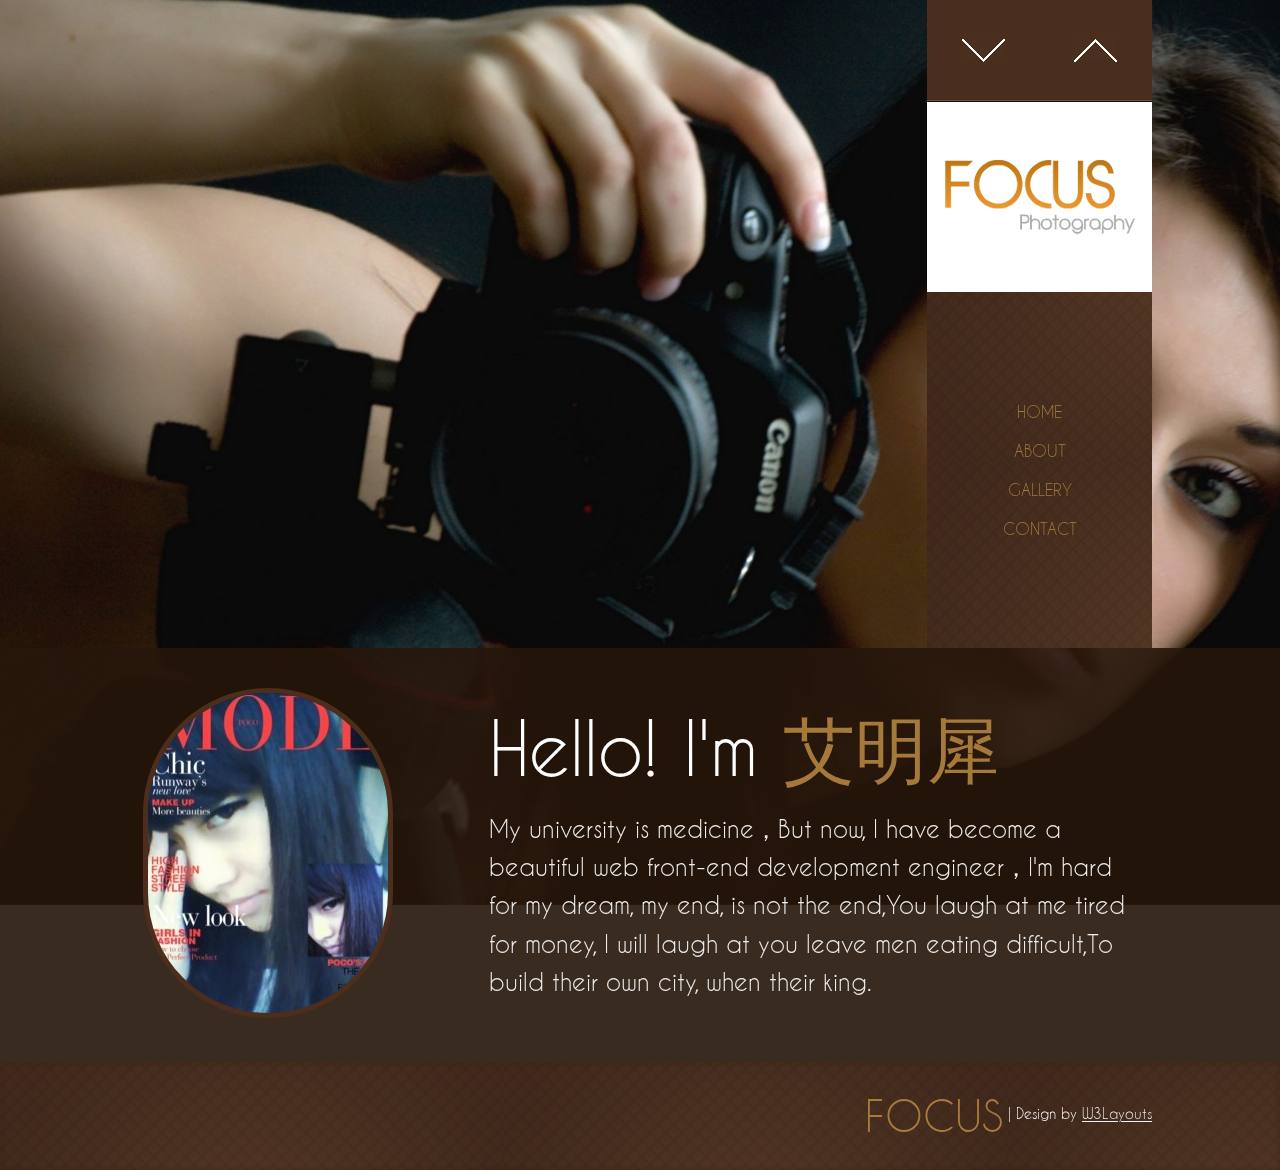
<file: index.html>
<!--A Design by W3layouts
Author: W3layout
Author URL: http://w3layouts.com
License: Creative Commons Attribution 3.0 Unported
License URL: http://creativecommons.org/licenses/by/3.0/
-->
<!DOCTYPE HTML>
<html>
<head>
<title>Free Focus Photography Website Template | Home :: w3layouts</title>
<meta http-equiv="Content-Type" content="text/html; charset=utf-8" />
<meta name="viewport" content="width=device-width, initial-scale=1, maximum-scale=1">
<link href="./css/style.css" rel="stylesheet" type="text/css" media="all">
<link href="./css/slider.css" rel="stylesheet" type="text/css" media="all">
<script src="./js/jquery.min.js" type="text/javascript"></script>
<script src="./js/slidermodernizr.custom.js"></script>
</head>
<body>
  <!------ Background slider ------->
 	<div class="slider">
 	      <ul id="cbp-bislideshow" class="cbp-bislideshow">
					<li><img src="./images/1.jpg" alt="image01"/></li>
					<li><img src="./images/2.jpg" alt="image02"/></li>
					<li><img src="./images/3.jpg" alt="image03"/></li>
					<li><img src="./images/4.jpg" alt="image04"/></li>
					<li><img src="./images/5.jpg" alt="image05"/></li>
               </ul>   
				<div class="wrap">
				<div id="cbp-bicontrols" class="cbp-bicontrols">
					<p><span class="cbp-biprev"></span></p>
					<p><span class="cbp-binext"></span></p>
				</div> 
			  </div>
	    <script src="./js/jquery.imagesloaded.min.js"></script>
		<script src="./js/cbpBGSlideshow.min.js"></script>
		<script>
			$(function() {
				cbpBGSlideshow.init();
			});
		</script>
	 </div>
	 <!------ End Background slider ------->
	    <div class="wrap">
	        <div class="header">
	        	<div class="header_top">
	        		<div class="logo">
                  	  <a href="index.html"><img src="./images/logo.png" alt="" /></a>
                  </div>
	      	       <div class="menu">
				     <ul class = "nice-menu" >
				       <li><a href="index.html">Home</a></li>
				       <li><a href="about.html">About</a></li>
				       <li><a href="gallery.html">Gallery</a></li>
				       <li><a href="contact.html">Contact</a></li>
				     </ul>
                  </div>                 
                </div>
             </div>
          </div>
          <div class="content">
           <div class="introduction">
           	 <div class="wrap">
	           <div class="section group">
	         	<div class="rsidebar introduction_img">
					 <div class="introduction-img">
					<img src="./images/mee.jpg" alt="">
					</div>
				</div>
				<div class="cont introduction_desc">
		     		<h1>Hello! I'm <span>艾明犀</span></h1>
		     		<p>My university is medicine，But now, I have become a beautiful web front-end development engineer，I'm hard for my dream, my end, is not the end,You laugh at me tired for money, I will laugh at you leave men eating difficult,To build their own city, when their king.</p>
				</div>
		      </div>
           </div>
         </div>
     </div>
              <div class="footer">
              	 <div class="wrap">
              	 	<div class="copy_right">
				       <h4><span>Focus</span> | Design by  <a href="http://w3layouts.com"> W3Layouts </a></h4>
		      	    </div>
          		 </div>
            </div> 	  
     </body>
 </html>
</file>
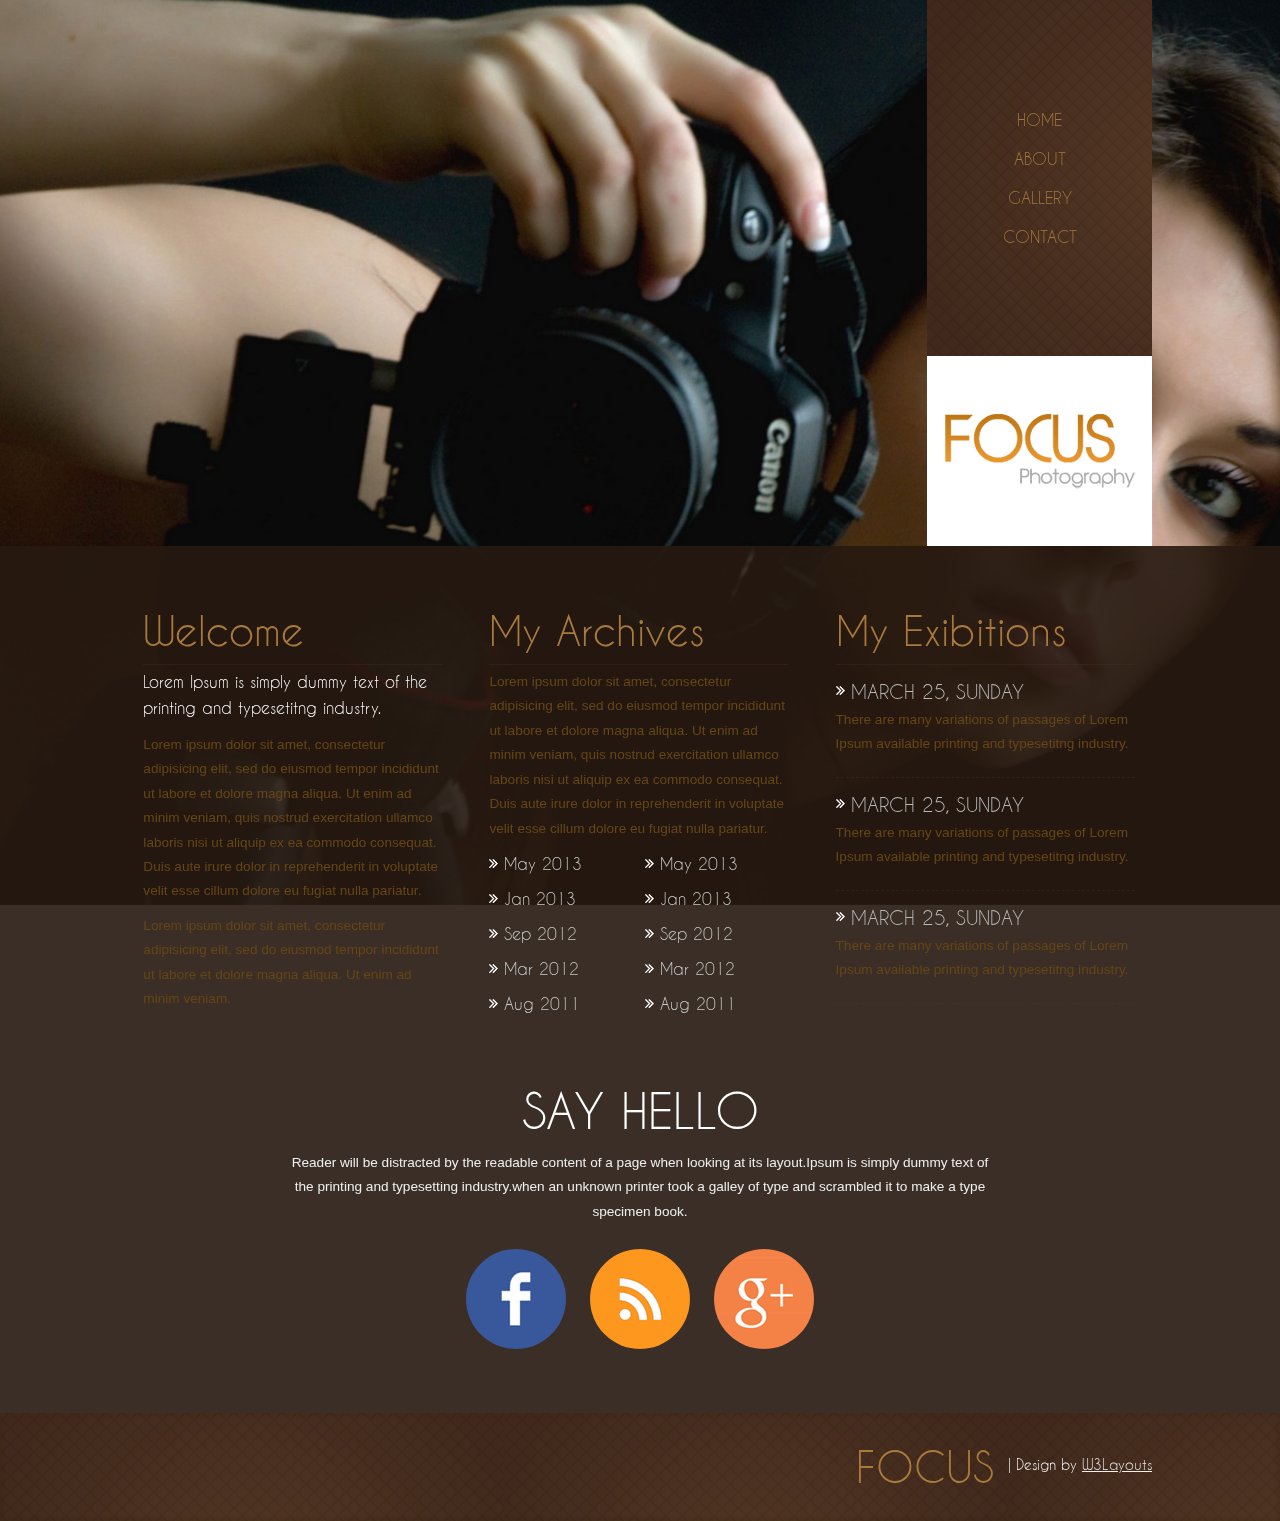
<file: about.html>
<!--A Design by W3layouts
Author: W3layout
Author URL: http://w3layouts.com
License: Creative Commons Attribution 3.0 Unported
License URL: http://creativecommons.org/licenses/by/3.0/
-->
<!DOCTYPE HTML>
<html>
<head>
<title>Free Focus Photography  Website Template | About :: w3layouts</title>
<meta http-equiv="Content-Type" content="text/html; charset=utf-8" />
<meta name="viewport" content="width=device-width, initial-scale=1, maximum-scale=1">
<link href="./css/style.css" rel="stylesheet" type="text/css" media="all">
<link href="./css/slider.css" rel="stylesheet" type="text/css" media="all">
<script src="./js/jquery.min.js" type="text/javascript"></script>
<script src="./js/slidermodernizr.custom.js"></script>
</head>
<body>
  <!------ Background slider ------->
 	<div class="slider">
 	      <ul id="cbp-bislideshow" class="cbp-bislideshow">
					<li><img src="./images/1.jpg" alt="image01"/></li>
					<li><img src="./images/2.jpg" alt="image02"/></li>
					<li><img src="./images/3.jpg" alt="image03"/></li>
					<li><img src="./images/4.jpg" alt="image04"/></li>
					<li><img src="./images/5.jpg" alt="image05"/></li>
               </ul>   
	    <script src="./js/jquery.imagesloaded.min.js"></script>
		<script src="./js/cbpBGSlideshow.min.js"></script>
		<script>
			$(function() {
				cbpBGSlideshow.init();
			});
		</script>
	 </div>
	 <!------ End Background slider ------->
	    <div class="wrap">
	        <div class="header">
	        	<div class="header_top">
	      	       <div class="menu">
				     <ul class = "nice-menu" >
				       <li><a href="index.html">Home</a></li>
				       <li><a href="about.html">About</a></li>
				       <li><a href="gallery.html">Gallery</a></li>
				       <li><a href="contact.html">Contact</a></li>
				     </ul>
                  </div>   
                  <div class="logo">
                  	 <h1><a href="index.html"><img src="./images/logo.png" alt="" /></a></h1>
                  </div>              
                </div>
             </div>
          </div>
          <div class="content">
           <div class="content_top">
           	 <div class="wrap">
	           <div class="section group">
				<div class="col_1_of_3 span_1_of_3">
					<h3>Welcome</h3>
					<p><span>Lorem Ipsum is simply dummy text of the printing and typesetitng industry.</span></p>
					<p>Lorem ipsum dolor sit amet, consectetur adipisicing elit, sed do eiusmod tempor incididunt ut labore et dolore magna aliqua. Ut enim ad minim veniam, quis nostrud exercitation ullamco laboris nisi ut aliquip ex ea commodo consequat. Duis aute irure dolor in reprehenderit in voluptate velit esse cillum dolore eu fugiat nulla pariatur.</p>
				     <p>Lorem ipsum dolor sit amet, consectetur adipisicing elit, sed do eiusmod tempor incididunt ut labore et dolore magna aliqua. Ut enim ad minim veniam.</p>
				</div>
				<div class="col_1_of_3 span_1_of_3">
					<h3>My Archives</h3>
					   <div class="achive_list">
					   		<p>Lorem ipsum dolor sit amet, consectetur adipisicing elit, sed do eiusmod tempor incididunt ut labore et dolore magna aliqua. Ut enim ad minim veniam, quis nostrud exercitation ullamco laboris nisi ut aliquip ex ea commodo consequat. Duis aute irure dolor in reprehenderit in voluptate velit esse cillum dolore eu fugiat nulla pariatur.</p>
							<ul>
		  						<li><a href="#">May 2013</a></li>
		  						<li><a href="#">Jan 2013</a></li>
		  						<li><a href="#">Sep 2012</a></li>
		  						<li><a href="#">Mar 2012</a></li>
		  						<li><a href="#">Aug 2011</a></li>
		  				   </ul>
		  				   <ul class="list2">
		  						<li><a href="#">May 2013</a></li>
		  						<li><a href="#">Jan 2013</a></li>
		  						<li><a href="#">Sep 2012</a></li>
		  						<li><a href="#">Mar 2012</a></li>
		  						<li><a href="#">Aug 2011</a></li>
		  				   </ul>
		  				</div>
		  			</div>
				<div class="col_1_of_3 span_1_of_3">
					<h3>My Exibitions </h3>
					    <div class="sub_grid">
							    <div class="sub_grid_data">
							    	<h4><a href="#">MARCH 25, SUNDAY</a></h4>
							    	<p>There are many variations of passages of Lorem Ipsum available printing and typesetitng industry.</p>
							    </div>
					    </div>
					    <div class="sub_grid">
							    <div class="sub_grid_data">
							    	<h4><a href="#">MARCH 25, SUNDAY</a></h4>
							    	<p>There are many variations of passages of Lorem Ipsum available printing and typesetitng industry.</p>
							    </div>
					    </div>
					    <div class="sub_grid">
							    <div class="sub_grid_data">
							    	<h4><a href="#">MARCH 25, SUNDAY</a></h4>
							    	<p>There are many variations of passages of Lorem Ipsum available printing and typesetitng industry.</p>
							    </div>
					    </div>
				    </div>
			     </div>
			  <div class="catch-me">
			  <h3>Say Hello</h3>
			    <p>Reader will be distracted by the readable content of a page when looking at its layout.Ipsum is simply dummy text of the printing and typesetting industry.when an unknown printer took a galley of type and scrambled it to make a type specimen book.</p>
			<ul>
				<li><a href="#"><img src="./images/facebook.png" title="facebook"></a></li>
				<li><a href="#"><img src="./images/rss.png" title="Rss"></a></li>
				<li><a href="#"><img src="./images/googlepluse.png" title="Googlepluse"></a></li>
			</ul>
		</div>
           </div>
         </div>
     </div>
              <div class="footer">
              	 <div class="wrap">
              	 	<div class="copy_right">
				       <h4><span> Focus </span> | Design by  <a href="http://w3layouts.com"> W3Layouts </a></h4>
		      	    </div>
          		 </div>
            </div> 	  
     </body>
 </html>
</file>
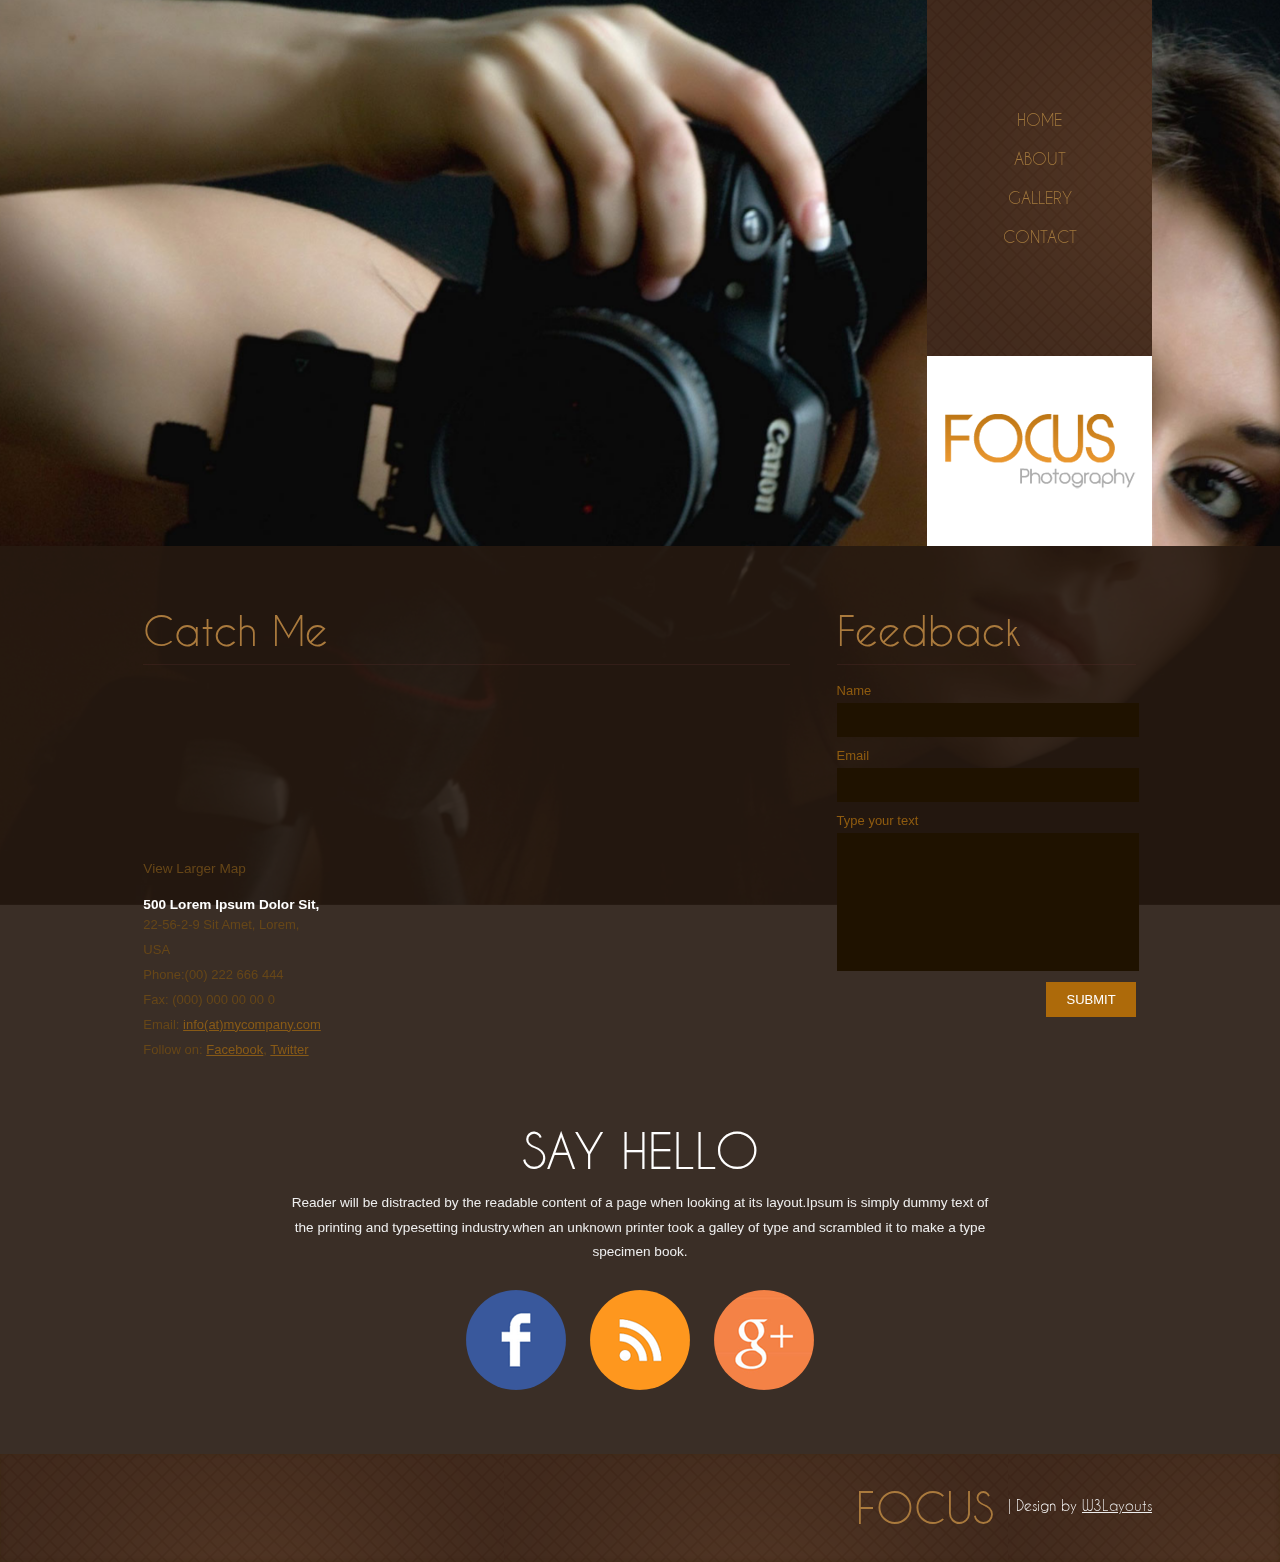
<file: contact.html>
<!--A Design by W3layouts
Author: W3layout
Author URL: http://w3layouts.com
License: Creative Commons Attribution 3.0 Unported
License URL: http://creativecommons.org/licenses/by/3.0/
-->
<!DOCTYPE HTML>
<html>
<head>
<title>Free Focus Photography Website Template | Contact :: w3layouts</title>
<meta http-equiv="Content-Type" content="text/html; charset=utf-8" />
<meta name="viewport" content="width=device-width, initial-scale=1, maximum-scale=1">
<link href="./css/style.css" rel="stylesheet" type="text/css" media="all">
<link href="./css/slider.css" rel="stylesheet" type="text/css" media="all">
<script src="./js/jquery.min.js" type="text/javascript"></script>
<script src="./js/slidermodernizr.custom.js"></script>
</head>
<body>
  <!------ Background slider ------->
 	<div class="slider">
 	      <ul id="cbp-bislideshow" class="cbp-bislideshow">
					<li><img src="./images/1.jpg" alt="image01"/></li>
					<li><img src="./images/2.jpg" alt="image02"/></li>
					<li><img src="./images/3.jpg" alt="image03"/></li>
					<li><img src="./images/4.jpg" alt="image04"/></li>
					<li><img src="./images/5.jpg" alt="image05"/></li>
               </ul>   
	    <script src="./js/jquery.imagesloaded.min.js"></script>
		<script src="./js/cbpBGSlideshow.min.js"></script>
		<script>
			$(function() {
				cbpBGSlideshow.init();
			});
		</script>
	 </div>
	 <!------ End Background slider ------->
	    <div class="wrap">
	        <div class="header">
	        	<div class="header_top">
	      	       <div class="menu">
				     <ul class = "nice-menu" >
				       <li><a href="index.html">Home</a></li>
				       <li><a href="about.html">About</a></li>
				       <li><a href="gallery.html">Gallery</a></li>
				       <li><a href="contact.html">Contact</a></li>
				     </ul>
                  </div>   
                  <div class="logo">
                  	<h1><a href="index.html"><img src="./images/logo.png" alt="" /></a></h1>
                  </div>              
                </div>
             </div>
          </div>
          <div class="content">
           <div class="content_top">
           	 <div class="wrap">
	           <div class="section group">
				<div class="col span_2_of_3">
					<div class="contact_info">
    	 				<h3>Catch Me</h3>
					    	  <div class="map">
							   	    <iframe width="100%" height="175" frameborder="0" scrolling="no" marginheight="0" marginwidth="0" src="https://maps.google.co.in/maps?f=q&amp;source=s_q&amp;hl=en&amp;geocode=&amp;q=Lighthouse+Point,+FL,+United+States&amp;aq=4&amp;oq=light&amp;sll=26.275636,-80.087265&amp;sspn=0.04941,0.104628&amp;ie=UTF8&amp;hq=&amp;hnear=Lighthouse+Point,+Broward,+Florida,+United+States&amp;t=m&amp;z=14&amp;ll=26.275636,-80.087265&amp;output=embed"></iframe><br><small><a href="https://maps.google.co.in/maps?f=q&amp;source=embed&amp;hl=en&amp;geocode=&amp;q=Lighthouse+Point,+FL,+United+States&amp;aq=4&amp;oq=light&amp;sll=26.275636,-80.087265&amp;sspn=0.04941,0.104628&amp;ie=UTF8&amp;hq=&amp;hnear=Lighthouse+Point,+Broward,+Florida,+United+States&amp;t=m&amp;z=14&amp;ll=26.275636,-80.087265" style="color:#664617;text-align:left;font-size:0.85em">View Larger Map</a></small>
							  </div>
      				  </div>
      				  <div class="company_address">
						    	<h5>500 Lorem Ipsum Dolor Sit,</h5>
						   		<p>22-56-2-9 Sit Amet, Lorem,</p>
						   		<p>USA</p>
				   		<p>Phone:(00) 222 666 444</p>
				   		<p>Fax: (000) 000 00 00 0</p>
				 	 	<p>Email: <span>info(at)mycompany.com</span></p>
				   		<p>Follow on: <span>Facebook</span>, <span>Twitter</span></p>
				   </div>			  
  				</div>
				  <div class="col span_1_of_3">
				  	 <h3>Feedback</h3>
					   <div class="contact-form">				  	  
					    <form>
					    	<div>
						    	<span><label>Name</label></span>
						    	<span><input type="text" value=""></span>
						    </div>
						    <div>
						    	<span><label>Email</label></span>
						    	<span><input type="text" value=""></span>
						    </div>
						    <div>
						    	<span><label>Type your text</label></span>
						    	<span><textarea> </textarea></span>
						    </div>
						   <div>
						   		<span><input type="submit" value="Submit"></span>
						  </div>
					    </form>
				     </div>
				 </div>
			  </div>
			  <div class="catch-me">
			  <h3>Say Hello</h3>
			    <p>Reader will be distracted by the readable content of a page when looking at its layout.Ipsum is simply dummy text of the printing and typesetting industry.when an unknown printer took a galley of type and scrambled it to make a type specimen book.</p>
			<ul>
				<li><a href="#"><img src="./images/facebook.png" title="facebook"></a></li>
				<li><a href="#"><img src="./images/rss.png" title="Rss"></a></li>
				<li><a href="#"><img src="./images/googlepluse.png" title="Googlepluse"></a></li>
			  </ul>
		   </div>
         </div>
       </div>
     </div>
             <div class="footer">
              	 <div class="wrap">
              	 	<div class="copy_right">
				       <h4><span> Focus </span> | Design by  <a href="http://w3layouts.com"> W3Layouts </a></h4>
		      	    </div>
          		 </div>
            </div> 	  
     </body>
 </html>
</file>
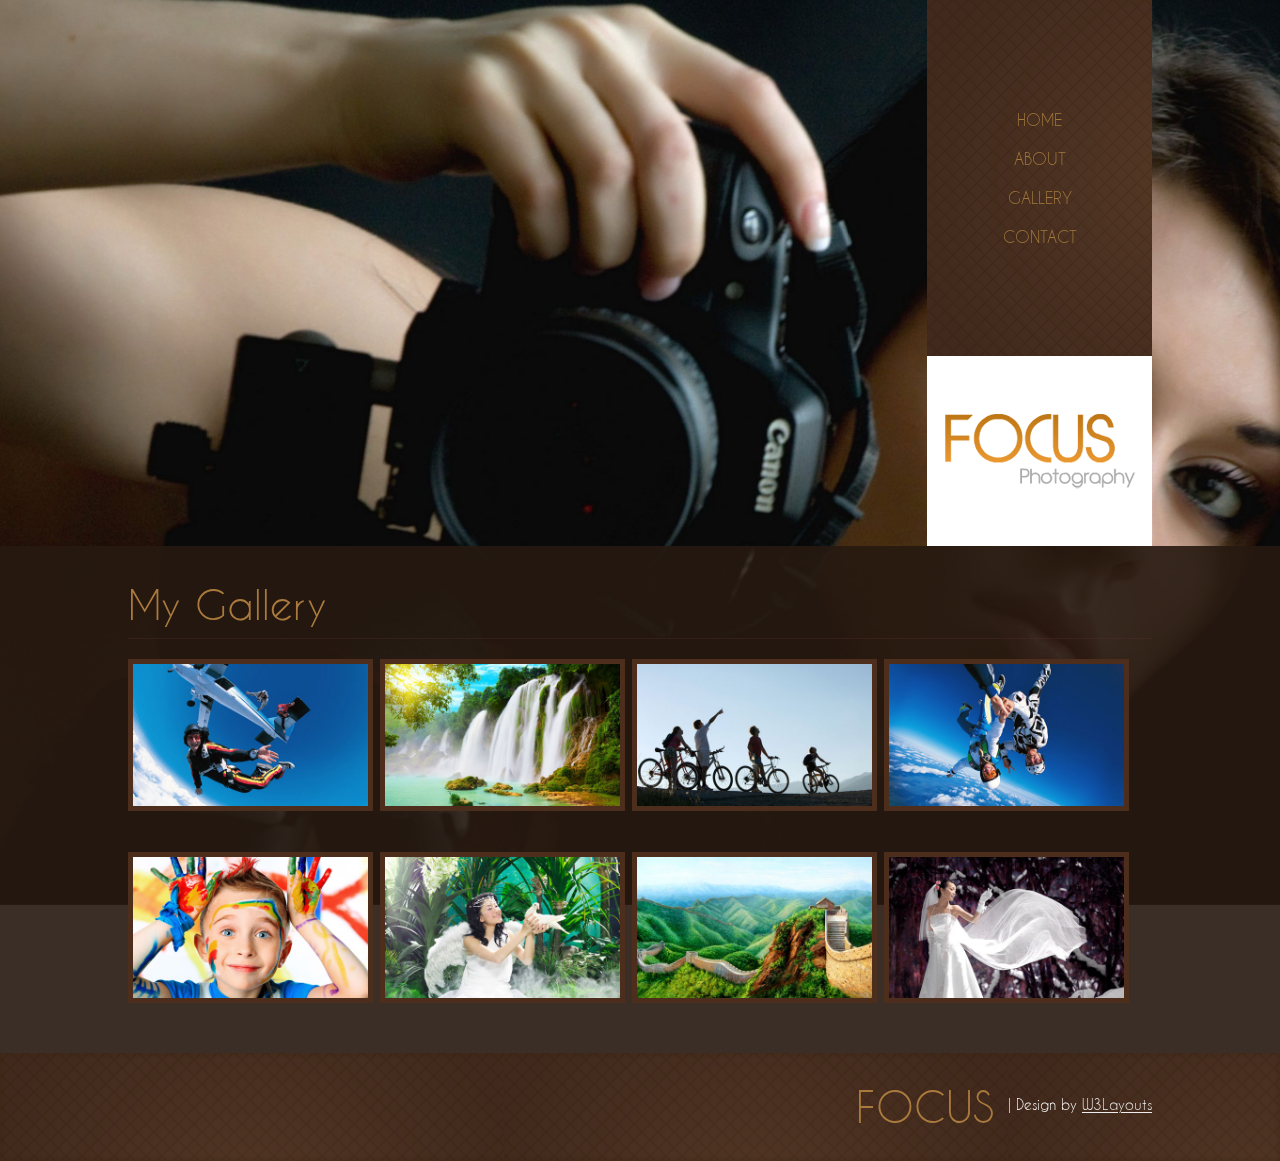
<file: gallery.html>
<!--A Design by W3layouts
Author: W3layout
Author URL: http://w3layouts.com
License: Creative Commons Attribution 3.0 Unported
License URL: http://creativecommons.org/licenses/by/3.0/
-->
<!DOCTYPE HTML>
<html>
<head>
<title>Free Focus Photography  Website Template | Gallery :: w3layouts</title>
<meta http-equiv="Content-Type" content="text/html; charset=utf-8" />
<meta name="viewport" content="width=device-width, initial-scale=1, maximum-scale=1">
<link href="./css/style.css" rel="stylesheet" type="text/css" media="all">
<link href="./css/slider.css" rel="stylesheet" type="text/css" media="all">
<script src="./js/jquery.min.js" type="text/javascript"></script>
<script src="./js/slidermodernizr.custom.js"></script>
<script src="./js/jquery.lighter.js" type="text/javascript"></script>
<link href="./css/jquery.lighter.css" rel="stylesheet" type="text/css" />
</head>
<body>
  <!------ Background slider ------->
 	<div class="slider">
 	      <ul id="cbp-bislideshow" class="cbp-bislideshow">
					<li><img src="./images/1.jpg" alt="image01"/></li>
					<li><img src="./images/2.jpg" alt="image02"/></li>
					<li><img src="./images/3.jpg" alt="image03"/></li>
					<li><img src="./images/4.jpg" alt="image04"/></li>
					<li><img src="./images/5.jpg" alt="image05"/></li>
               </ul>   
	    <script src="./js/jquery.imagesloaded.min.js"></script>
		<script src="./js/cbpBGSlideshow.min.js"></script>
		<script>
			$(function() {
				cbpBGSlideshow.init();
			});
		</script>
	 </div>
	 <!------ End Background slider ------->
	    <div class="wrap">
	        <div class="header">
	        	<div class="header_top">
	      	       <div class="menu">
				     <ul class = "nice-menu" >
				       <li><a href="index.html">Home</a></li>
				       <li><a href="about.html">About</a></li>
				       <li><a href="gallery.html">Gallery</a></li>
				       <li><a href="contact.html">Contact</a></li>
				     </ul>
                  </div>   
                  <div class="logo">
                  	 <h1><a href="index.html"><img src="./images/logo.png" alt="" /></a></h1>
                  </div>              
                </div>
             </div>
          </div>
          <div class="content">
           <div class="content_top">
           	 <div class="wrap">
           	   <h3>My Gallery</h3>
	           <div class="section group">
				<div class="grid_1_of_4 images_1_of_4">
					<a class='sample' data-lighter='./images/img1_b.jpg'  href='./images/img1_b.jpg'> <img src="./images/img1.jpg" alt="" /> <span class="zoom-icon"></span></a>
				</div>
				<div class="grid_1_of_4 images_1_of_4">
					<a class='sample' data-lighter='./images/img2_b.jpg'  href='./images/img2_b.jpg'> <img src="./images/img2.jpg" alt="" /><span class="zoom-icon"></span> </a>
				</div>
				<div class="grid_1_of_4 images_1_of_4">
					<a class='sample' data-lighter='./images/img3_b.jpg'  href='./images/img3_b.jpg'> <img src="./images/img3.jpg" alt="" /><span class="zoom-icon"></span> </a>
				</div>
				<div class="grid_1_of_4 images_1_of_4">
					<a class='sample' data-lighter='./images/img4_b.jpg'  href='./images/img4_b.jpg'> <img src="./images/img4.jpg" alt="" /><span class="zoom-icon"></span> </a>
				</div>
		   </div>	
		   <div class="section group">
				<div class="grid_1_of_4 images_1_of_4">
					<a class='sample' data-lighter='./images/img5_b.jpg'  href='./images/img5_b.jpg'> <img src="./images/img5.jpg" alt="" /><span class="zoom-icon"></span> </a>
				</div>
				<div class="grid_1_of_4 images_1_of_4">
					<a class='sample' data-lighter='./images/img7_b.jpg'  href='./images/img7_b.jpg'> <img src="./images/img7.jpg" alt="" /><span class="zoom-icon"></span> </a>
				</div>
				<div class="grid_1_of_4 images_1_of_4">
					<a class='sample' data-lighter='./images/img6_b.jpg'  href='./images/img6_b.jpg'> <img src="./images/img6.jpg" alt="" /><span class="zoom-icon"></span> </a>
				</div>
				<div class="grid_1_of_4 images_1_of_4">
					<a class='sample' data-lighter='./images/img8_b.jpg'  href='./images/img8_b.jpg'> <img src="./images/img8.jpg" alt="" /><span class="zoom-icon"></span> </a>
				</div>
		   </div>			   	  
         </div>
       </div>
     </div>
             <div class="footer">
              	 <div class="wrap">
              	 	<div class="copy_right">
				       <h4><span> Focus </span> | Design by  <a href="http://w3layouts.com"> W3Layouts </a></h4>
		      	    </div>
          		 </div>
            </div> 	  
     </body>
 </html>
</file>
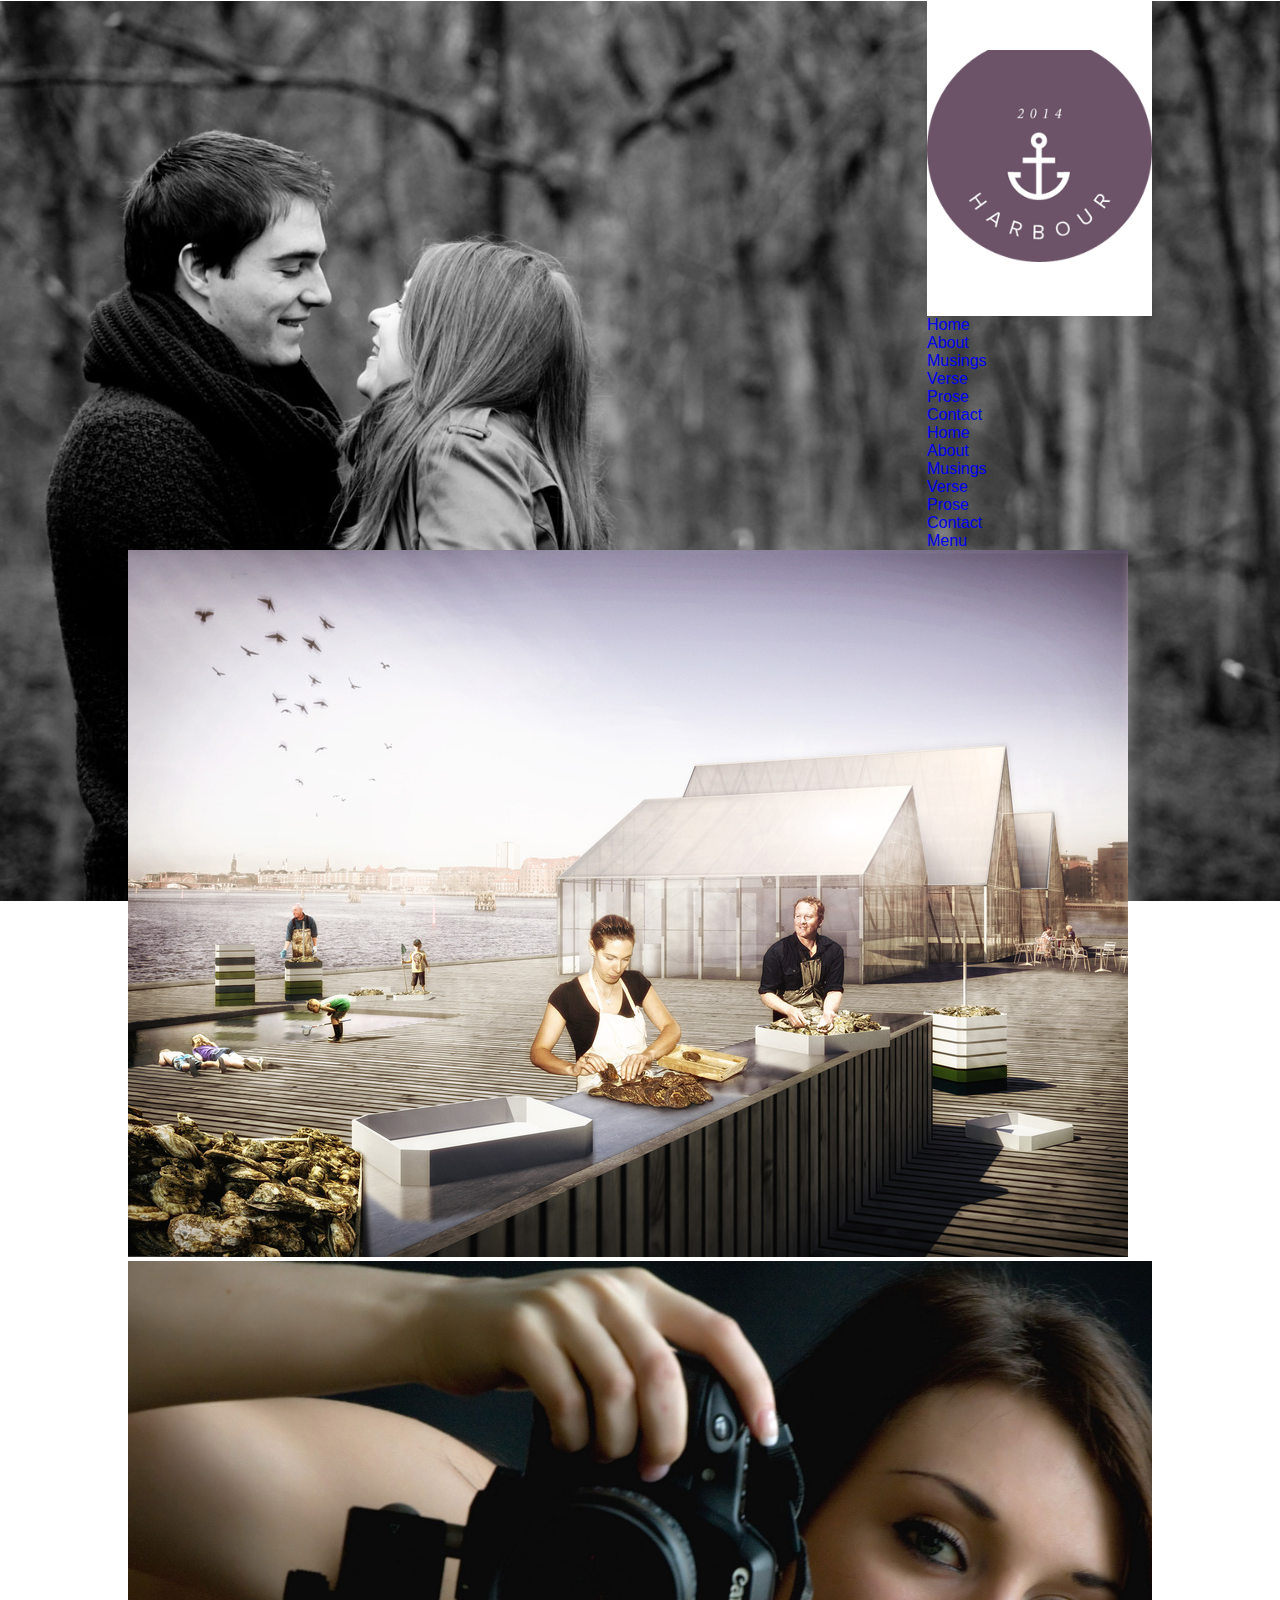
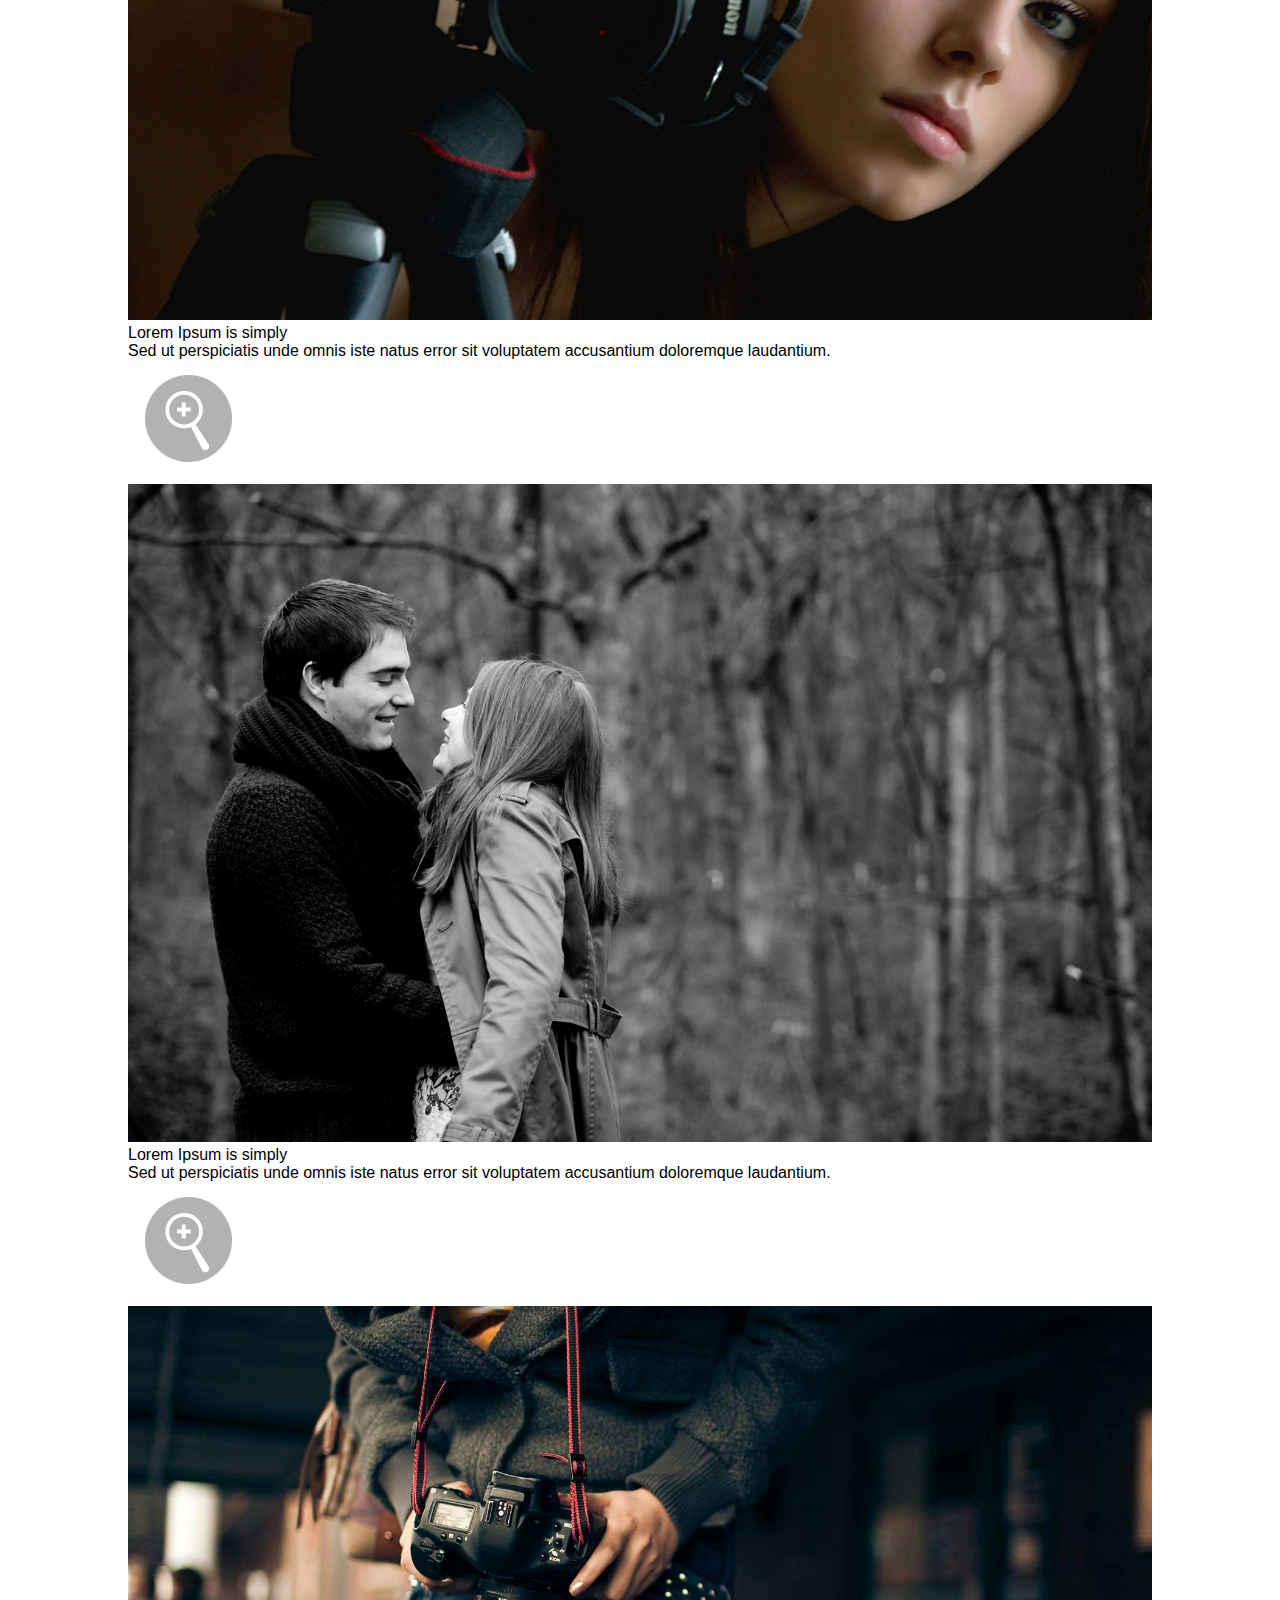
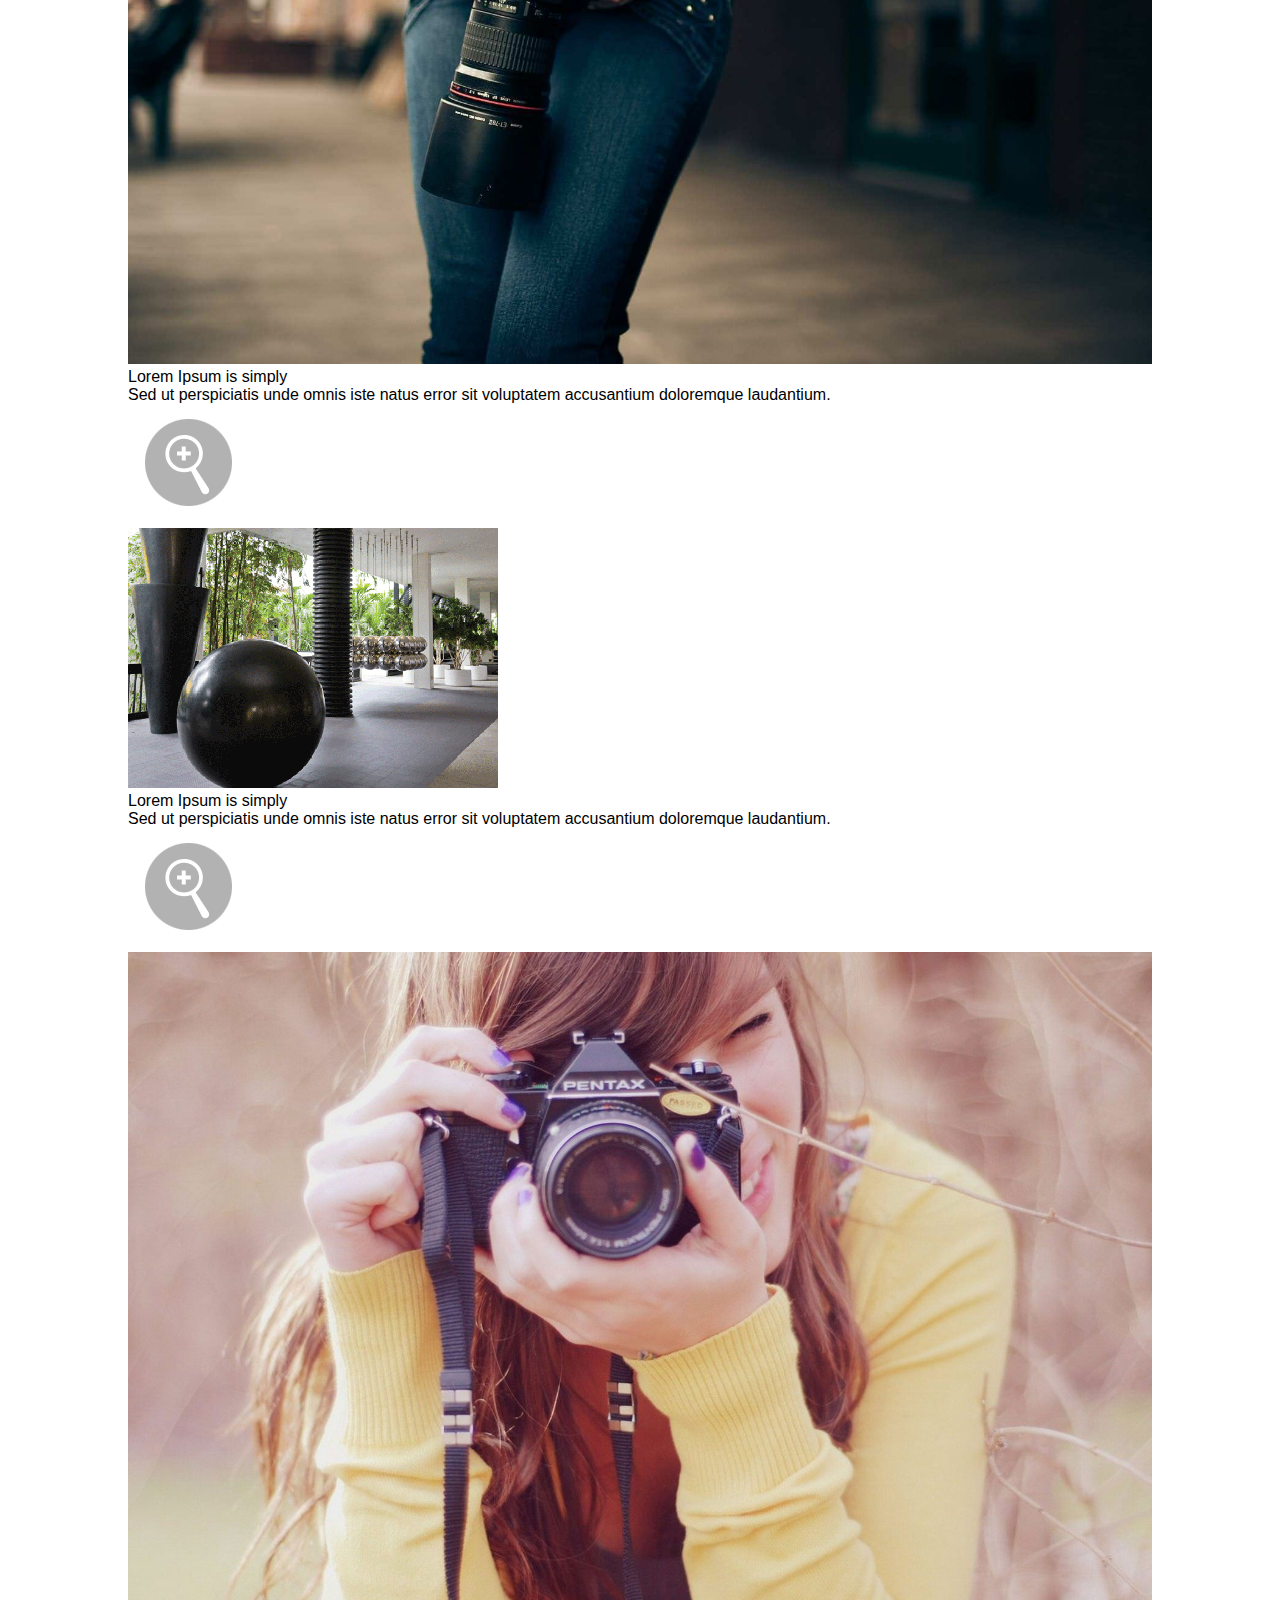
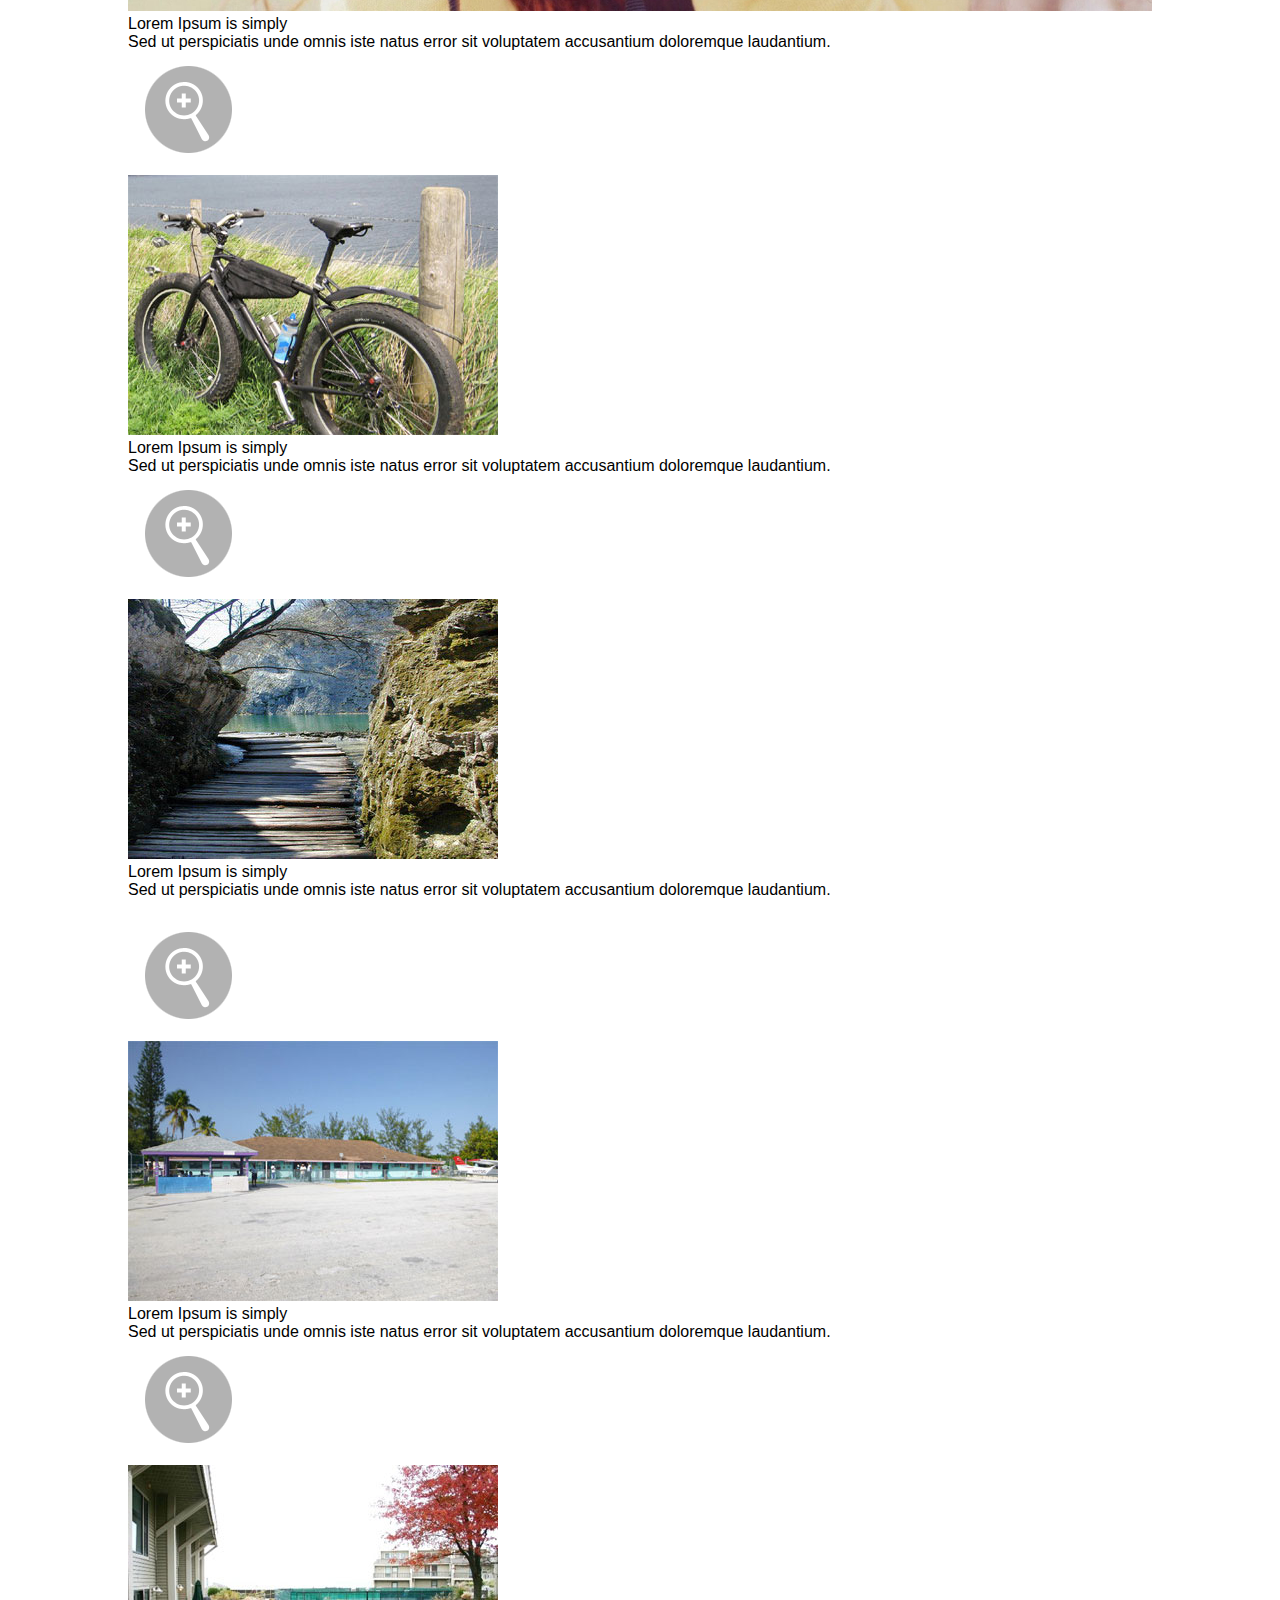
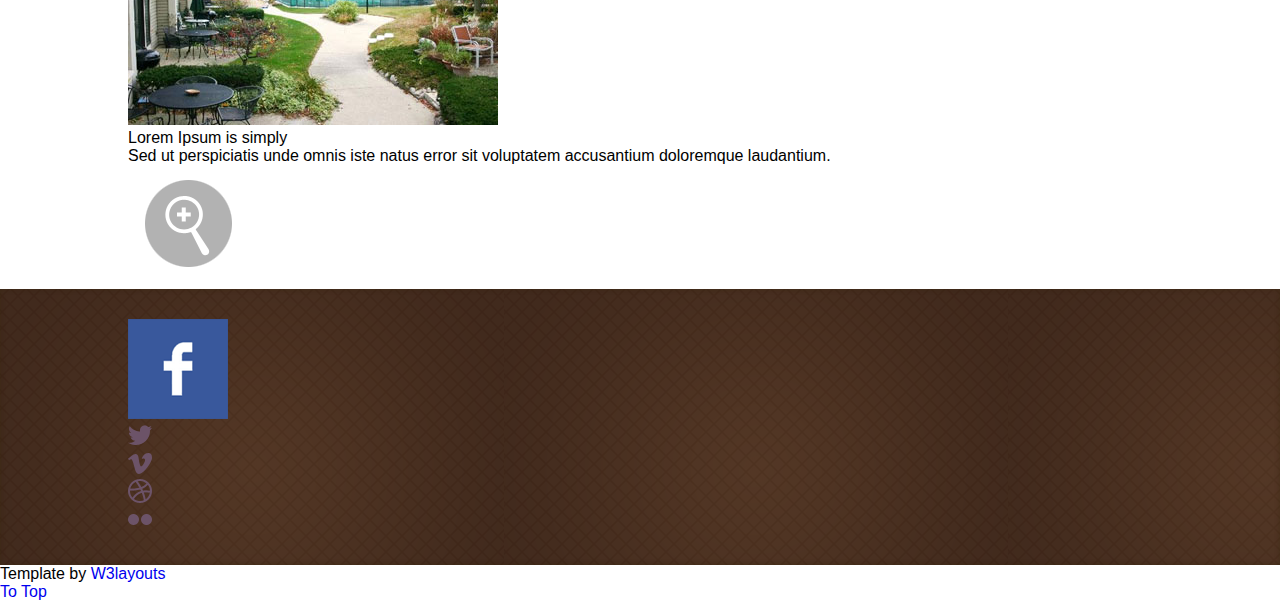
<file: musings.html>
<!--A Design by W3layouts
Author: W3layout
Author URL: http://w3layouts.com
License: Creative Commons Attribution 3.0 Unported
License URL: http://creativecommons.org/licenses/by/3.0/
-->
<!DOCTYPE HTML>
<html>
<head>
<title>The harbour Website Template | Home :: w3layouts</title>
<meta http-equiv="Content-Type" content="text/html; charset=utf-8" />
<meta name="viewport" content="width=device-width, initial-scale=1, maximum-scale=1">
<script type="application/x-javascript"> addEventListener("load", function() { setTimeout(hideURLbar, 0); }, false); function hideURLbar(){ window.scrollTo(0,1); } </script>
<link href='http://fonts.googleapis.com/css?family=Alegreya' rel='stylesheet' type='text/css'>
<link rel="stylesheet" type="text/css" href="./css/style.css">
<script src="./js/jquery.min.js"></script>
<!----menu_script---->
    <script src="./js/jquery.min.js"></script>
<script>
		$(function() {
			var pull 		= $('#pull');
				menu 		= $('nav ul');
				menuHeight	= menu.height();

			$(pull).on('click', function(e) {
				e.preventDefault();
				menu.slideToggle();
			});

			$(window).resize(function(){
        		var w = $(window).width();
        		if(w > 320 && menu.is(':hidden')) {
        			menu.removeAttr('style');
        		}
    		});
		});
</script>
</head>
<body>
<div class="header_bg">
	<!---start-wrap---->
<div class="wrap">
	<!-----start-header----->
	<div class="header">	
		<div class="logo">
			<a href="index.html"><img src="./images/logo1.png" title="logo" /></a>
		</div>	
	<div class="cssmenu">
			<ul>
				<li><a href="index.html">Home</a></li>
				<li><a href="about.html">About</a></li>
				<li class="active"><a href="musings.html">Musings</a></li>
				<li><a href="verse.html">Verse</a></li>
				<li><a href="prose.html">Prose</a></li>
				<li><a href="contact.html">Contact</a></li>
					<div class="clear"> </div>
			</ul>
	</div>
	
		<div class="clear"></div>
		<div class="top-nav">
		<nav class="clearfix">
				<ul>
				<li><a href="index.html">Home</a></li>
				<li><a href="about.html">About</a></li>
				<li class="active"><a href="musings.html">Musings</a></li>
				<li><a href="verse.html">Verse</a></li>
				<li><a href="prose.html">Prose</a></li>
				<li><a href="contact.html">Contact</a></li>
				<div class="clear"> </div>
			</ul>
				<a href="#" id="pull">Menu</a>
			</nav>
		</div>
	<div class="clear"></div>
	</div>
</div>
</div>
		<div class="header_bottom">
		</div>
		<!-----end-header-------->
		<!--start gallery-->
	
	<script type="text/javascript" src="./js/jquery.mixitup.min.js"></script>
	<script src="./js/jquery.magnific-popup.js" type="text/javascript"></script>
		<script>
			$(document).ready(function() {
				$('.popup-with-zoom-anim').magnificPopup({
					type: 'inline',
					fixedContentPos: false,
					fixedBgPos: true,
					overflowY: 'auto',
					closeBtnInside: true,
					preloader: false,
					midClick: true,
					removalDelay: 300,
					mainClass: 'my-mfp-zoom-in'
			});
		});
		</script>
		<!--end home-page-con-->
<div class="main1">
<div class="wrap">
		<div class="main_btm">
			<!--start-mfp -->	
			<div id="small-dialog1" class="mfp-hide">
				<div class="pop_up">
					<img src="./images/22.jpg" alt=" "/>
				</div>
			</div>
			<!--end-mfp -->	
		<!--start-content-->
			<div class="gallery">
			<div class="container">
			<div id="gallerylist">
				<div class="gallerylist-wrapper">				
						<img src="./images/1.jpg"  alt="Image 1"/>
						<span>
							<h2>Lorem Ipsum is simply</h2>
						 	<p>Sed ut perspiciatis unde omnis iste natus error sit voluptatem accusantium doloremque laudantium.</p>
							<a class="popup-with-zoom-anim" href="#small-dialog1"><img class="simg" src="./images/zoom.png"></a>
						 </span>
						
				</div>
				<div class="gallerylist-wrapper">				
						<img src="./images/2.jpg"  alt="Image 1"/>
						<span>
							<h2>Lorem Ipsum is simply</h2>
						 	<p>Sed ut perspiciatis unde omnis iste natus error sit voluptatem accusantium doloremque laudantium.</p>
						 	<a class="popup-with-zoom-anim" href="#small-dialog1"><img class="simg" src="./images/zoom.png"></a>
						 </span>
				</div>
				<div class="gallerylist-wrapper">				
						<img src="./images/3.jpg"  alt="Image 1"/>
						<span>
							<h2>Lorem Ipsum is simply</h2>
						 	<p>Sed ut perspiciatis unde omnis iste natus error sit voluptatem accusantium doloremque laudantium.</p>
						 	<a class="popup-with-zoom-anim" href="#small-dialog1"><img class="simg" src="./images/zoom.png"></a>
						 </span>
				</div>
				<div class="clear"> </div>
			</div>		
			<div id="gallerylist1">
				<div class="gallerylist-wrapper">		
						<img src="./images/4.gif"  alt="Image 1"/>
						<span>
							<h2>Lorem Ipsum is simply</h2>
						 	<p>Sed ut perspiciatis unde omnis iste natus error sit voluptatem accusantium doloremque laudantium.</p>
						 	<a class="popup-with-zoom-anim" href="#small-dialog1"><img class="simg" src="./images/zoom.png"></a>
						 </span>
				</div>
				<div class="gallerylist-wrapper">				
						<img src="./images/5.jpg"  alt="Image 1"/>
						<span>
							<h2>Lorem Ipsum is simply</h2>
						 	<p>Sed ut perspiciatis unde omnis iste natus error sit voluptatem accusantium doloremque laudantium.</p>
						 	<a class="popup-with-zoom-anim" href="#small-dialog1"><img class="simg" src="./images/zoom.png"></a>
						 </span>
				</div>
				<div class="gallerylist-wrapper">				
						<img src="./images/6.jpg"  alt="Image 1"/>
						<span>
							<h2>Lorem Ipsum is simply</h2>
						 	<p>Sed ut perspiciatis unde omnis iste natus error sit voluptatem accusantium doloremque laudantium.</p>
						 	<a class="popup-with-zoom-anim" href="#small-dialog1"><img class="simg" src="./images/zoom.png"></a>
						 </span>
				</div>
				<div class="clear"> </div>
			</div>	
			<div id="gallerylist1">
				<div class="gallerylist-wrapper">				
						<img src="./images/7.jpg"  alt="Image 1"/>
						<span>
							<h2>Lorem Ipsum is simply</h2>
						 	<p>Sed ut perspiciatis unde omnis iste natus error sit voluptatem accusantium doloremque laudantium.</p><br />
						 	<a class="popup-with-zoom-anim" href="#small-dialog1"><img class="simg" src="./images/zoom.png"></a>
						 </span>
				</div>
				<div class="gallerylist-wrapper">
						<img src="./images/8.jpg"  alt="Image 1"/>
						<span>
							<h2>Lorem Ipsum is simply</h2>
						 	<p>Sed ut perspiciatis unde omnis iste natus error sit voluptatem accusantium doloremque laudantium.</p>
						 	<a class="popup-with-zoom-anim" href="#small-dialog1"><img class="simg" src="./images/zoom.png"></a>
						 </span>
				</div>
				<div class="gallerylist-wrapper">
						<img src="./images/9.jpg"  alt="Image 1"/>
						<span>
							<h2>Lorem Ipsum is simply</h2>
						 	<p>Sed ut perspiciatis unde omnis iste natus error sit voluptatem accusantium doloremque laudantium.</p>
						 	<a class="popup-with-zoom-anim" href="#small-dialog1"><img class="simg" src="./images/zoom.png"></a>
						 </span>
				</div>
				<div class="clear"> </div>
			</div>																																				
		</div>
	</div><!-- container -->
	<script type="text/javascript">$('body').flipLightBox()</script>
	<div class="clear"> </div>
	</div>
</div>
</div>
<!--End-gallery-->
<!----start footer------>
			<div class="footer">
			<div class="wrap">
			<div class="social">
				<ul>
					<li><a href="#"><img src="./images/facebook.png"></a></li>
					<li><a href="#"><img src="./images/twitter.png"> </a></li>
					<li><a href="#"><img src="./images/vimeo.png"> </a></li>
					<li><a href="#"><img src="./images/dribbble.png"> </a></li>
					<li><a href="#"> <img src="./images/flickr.png"></a></li>
					<div class="clear"> </div>
				</ul>
			</div>
		</div>
		</div>
		<!-- scroll_top_btn -->
		<script type="text/javascript" src="./js/move-top.js"></script>
		<script type="text/javascript" src="./js/easing.js"></script>
	    <script type="text/javascript">
			$(document).ready(function() {
			
				var defaults = {
		  			containerID: 'toTop', // fading element id
					containerHoverID: 'toTopHover', // fading element hover id
					scrollSpeed: 1200,
					easingType: 'linear' 
		 		};
				
				
				$().UItoTop({ easingType: 'easeOutQuart' });
				
			});
		</script>
		 <a href="#" id="toTop" style="display: block;"><span id="toTopHover" style="opacity: 1;"></span></a>
		<!--end scroll_top_btn -->
		<div class="copy-right">
			<p>Template by <a href="http://w3layouts.com/">W3layouts</a></p>	    
		</div>
</body>
</html>
</file>
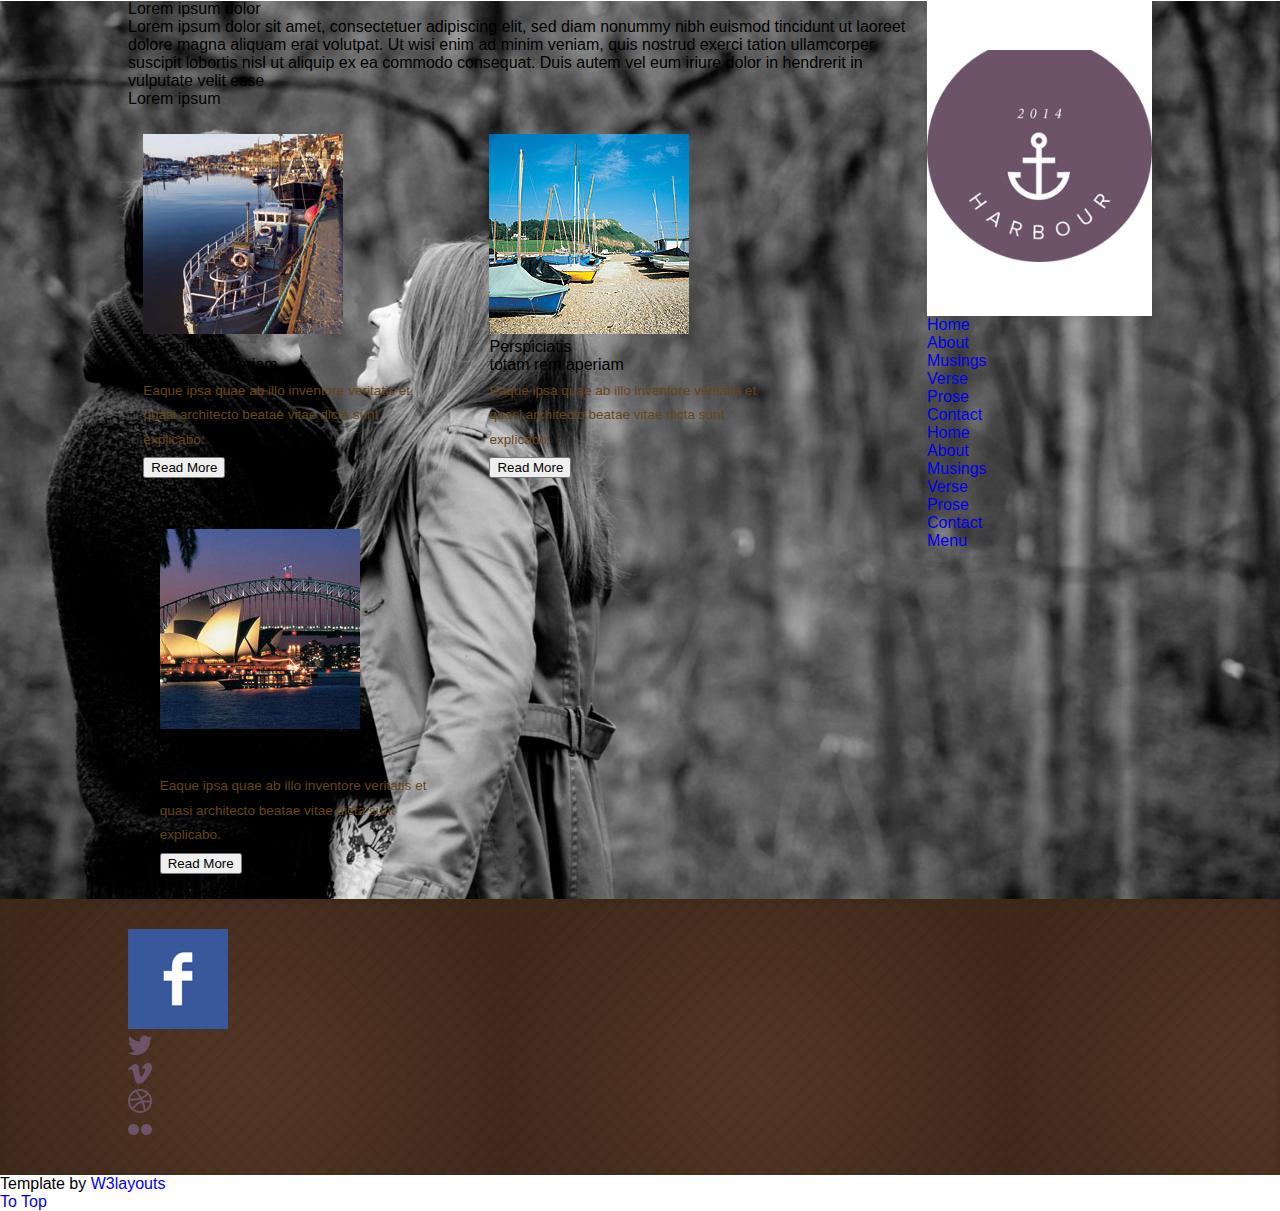
<file: prose.html>
<!--A Design by W3layouts
Author: W3layout
Author URL: http://w3layouts.com
License: Creative Commons Attribution 3.0 Unported
License URL: http://creativecommons.org/licenses/by/3.0/
-->
<!DOCTYPE HTML>
<html>
<head>
<title>The harbour Website Template | Home :: w3layouts</title>
<meta http-equiv="Content-Type" content="text/html; charset=utf-8" />
<meta name="viewport" content="width=device-width, initial-scale=1, maximum-scale=1">
<script type="application/x-javascript"> addEventListener("load", function() { setTimeout(hideURLbar, 0); }, false); function hideURLbar(){ window.scrollTo(0,1); } </script>
<link href='http://fonts.googleapis.com/css?family=Alegreya' rel='stylesheet' type='text/css'>
<link href='http://fonts.googleapis.com/css?family=Open+Sans:400,600' rel='stylesheet' type='text/css'>
<link rel="stylesheet" type="text/css" href="./css/style.css">
<!----menu_script---->
    <script src="./js/jquery.min.js"></script>
<script>
		$(function() {
			var pull 		= $('#pull');
				menu 		= $('nav ul');
				menuHeight	= menu.height();

			$(pull).on('click', function(e) {
				e.preventDefault();
				menu.slideToggle();
			});

			$(window).resize(function(){
        		var w = $(window).width();
        		if(w > 320 && menu.is(':hidden')) {
        			menu.removeAttr('style');
        		}
    		});
		});
</script>
</head>
<body>
<div class="header_bg">
	<!---start-wrap---->
<div class="wrap">
	<!-----start-header----->
	<div class="header">	
		<div class="logo">
			<a href="index.html"><img src="./images/logo1.png" title="logo" /></a>
		</div>	
	<div class="cssmenu">
			<ul>
				<li><a href="index.html">Home</a></li>
				<li><a href="about.html">About</a></li>
				<li><a href="musings.html">Musings</a></li>
				<li><a href="verse.html">Verse</a></li>
				<li class="active"><a href="prose.html">Prose</a></li>
				<li><a href="contact.html">Contact</a></li>
					<div class="clear"> </div>
			</ul>
	</div>
	
		<div class="clear"></div>
		<div class="top-nav">
		<nav class="clearfix">
				<ul>
				<li><a href="index.html">Home</a></li>
				<li><a href="about.html">About</a></li>
				<li><a href="musings.html">Musings</a></li>
				<li><a href="verse.html">Verse</a></li>
				<li class="active"><a href="prose.html">Prose</a></li>
				<li><a href="contact.html">Contact</a></li>
				<div class="clear"> </div>
			</ul>
				<a href="#" id="pull">Menu</a>
			</nav>
		</div>
	<div class="clear"></div>
	</div>
</div>
</div>
		<div class="header_bottom">
		</div>
		<!-----end-header-------->
		<div class="footer-box">
	    <div class="wrap">
	     	<h4 class="f-head">
				Lorem ipsum dolor
			</h4>	
	        <div id="slideshow">
			 	
				
		    <div class="f-desc1" style="display: block;">
					<p>Lorem ipsum dolor sit amet, consectetuer adipiscing elit, sed diam nonummy nibh euismod tincidunt ut laoreet dolore magna aliquam erat volutpat. Ut wisi enim ad minim veniam, quis nostrud exerci tation ullamcorper suscipit lobortis nisl ut aliquip ex ea commodo consequat. Duis autem vel eum iriure dolor in hendrerit in vulputate velit esse</p>
				</div><div class="f-desc1" style="display: none;">
			 		<p>Lorem ipsum dolor sit amet, consectetuer adipiscing elit, sed diam nonummy nibh euismod tincidunt ut laoreet dolore magna aliquam erat volutpat. Ut wisi enim ad minim veniam, quis nostrud exerci tation ullamcorper suscipit lobortis nisl ut aliquip ex ea commodo consequat. Duis autem vel eum iriure dolor in hendrerit in vulputate velit esse</p>
					</div></div>
				<script>
					$("#slideshow > div:gt(0)").hide();
					setInterval(function() { 
					  $('#slideshow > div:first')
					    .fadeOut(00)
					    .next()
					    .fadeIn(500)
					    .end()
					    .appendTo('#slideshow');
					},  2000);
				</script>
	  </div>
	</div>
		<div class="content-middle">
		<div class="wrap">
			<h5 class="head">Lorem ipsum</h5>
		       <div class="middle-top">
				<div class="col_1_of_3 span_1_of_3">
					<div class="dc-head">
						<div class="dc-head-img">
							<a href="#"><img src="./images/pic.jpg" title="dc-name"></a>
						</div>
						<div class="dc-head-info">
							<h3>Perspiciatis</h3>
							<span>totam rem aperiam</span>
						</div>
						<div class="clear"> </div>
						<div class="dc-profile">
							<p>Eaque ipsa quae ab illo inventore veritatis et quasi architecto beatae vitae dicta sunt explicabo.</p>
							<button class="btn btn-6 btn-6a">Read More</button>
						</div>
					</div>
				</div>
				<div class="col_1_of_3 span_1_of_3">
					<div class="dc-head">
						<div class="dc-head-img">
							<a href="#"><img src="./images/pic1.jpg" title="dc-name"></a>
						</div>
						<div class="dc-head-info">
							<h3>Perspiciatis</h3>
							<span>totam rem aperiam</span>
						</div>
						<div class="clear"> </div>
						<div class="dc-profile">
							<p>Eaque ipsa quae ab illo inventore veritatis et quasi architecto beatae vitae dicta sunt explicabo.</p>
							<button class="btn btn-6 btn-6a">Read More</button>
						</div>
					</div>
				</div>
				<div class="col_1_of_3 span_1_of_3">
					<div class="dc-head">
						<div class="dc-head-img">
							<a href="#"><img src="./images/pic2.jpg" title="dc-name"></a>
						</div>
						<div class="dc-head-info">
							<h3>Perspiciatis</h3>
							<span>totam rem aperiam</span>
						</div>
						<div class="clear"> </div>
						<div class="dc-profile">
							<p>Eaque ipsa quae ab illo inventore veritatis et quasi architecto beatae vitae dicta sunt explicabo.</p>
							<button class="btn btn-6 btn-6a">Read More</button>
						</div>
					</div>
				</div>
				<div class="clear"></div> 
		   </div>
		</div>
	</div>
	<!----start footer------>
			<div class="footer">
			<div class="wrap">
			<div class="social">
				<ul>
					<li><a href="#"><img src="./images/facebook.png"></a></li>
					<li><a href="#"><img src="./images/twitter.png"> </a></li>
					<li><a href="#"><img src="./images/vimeo.png"> </a></li>
					<li><a href="#"><img src="./images/dribbble.png"> </a></li>
					<li><a href="#"> <img src="./images/flickr.png"></a></li>
					<div class="clear"> </div>
				</ul>
			</div>
		</div>
		</div>
		<!-- scroll_top_btn -->
		<script type="text/javascript" src="./js/move-top.js"></script>
		<script type="text/javascript" src="./js/easing.js"></script>
	    <script type="text/javascript">
			$(document).ready(function() {
			
				var defaults = {
		  			containerID: 'toTop', // fading element id
					containerHoverID: 'toTopHover', // fading element hover id
					scrollSpeed: 1200,
					easingType: 'linear' 
		 		};
				
				
				$().UItoTop({ easingType: 'easeOutQuart' });
				
			});
		</script>
		 <a href="#" id="toTop" style="display: block;"><span id="toTopHover" style="opacity: 1;"></span></a>
		<!--end scroll_top_btn -->
		<div class="copy-right">
			<p>Template by <a href="http://w3layouts.com/">W3layouts</a></p>	    
		</div>
</body>
</html>
</file>
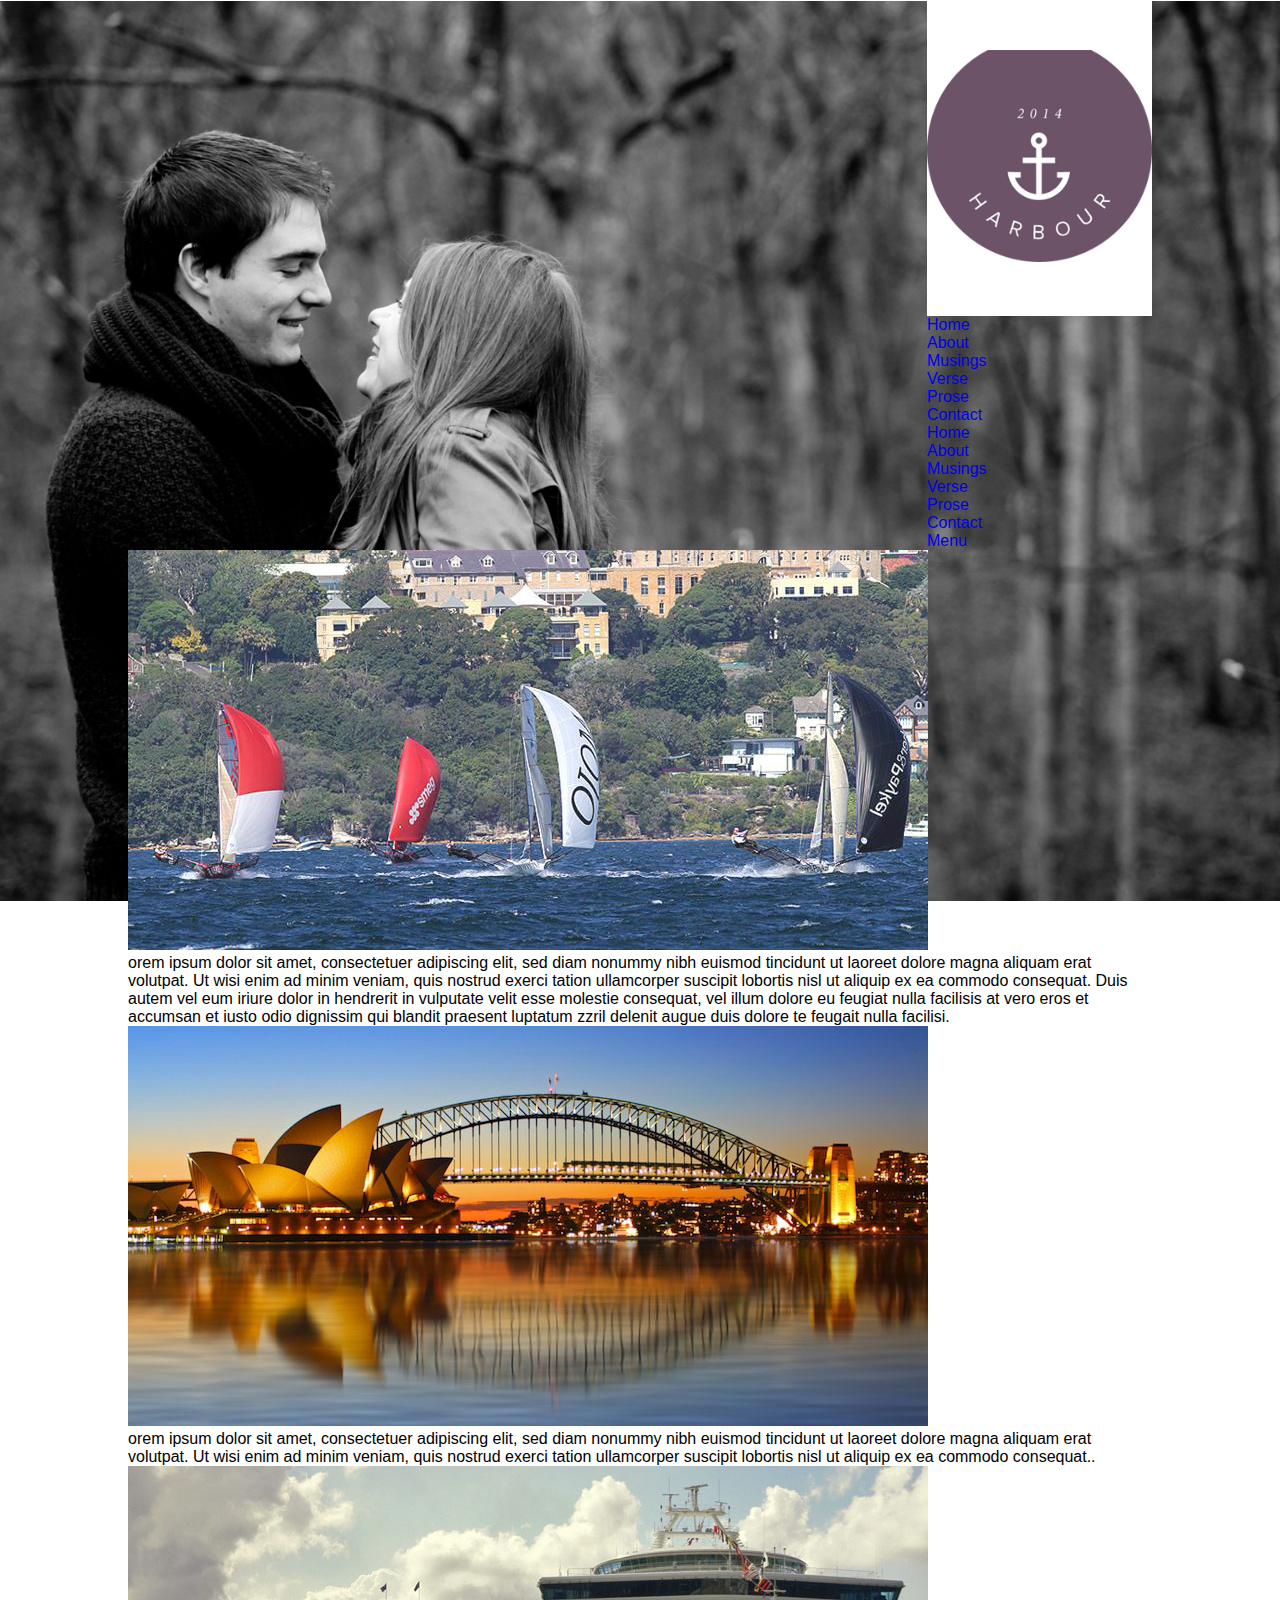
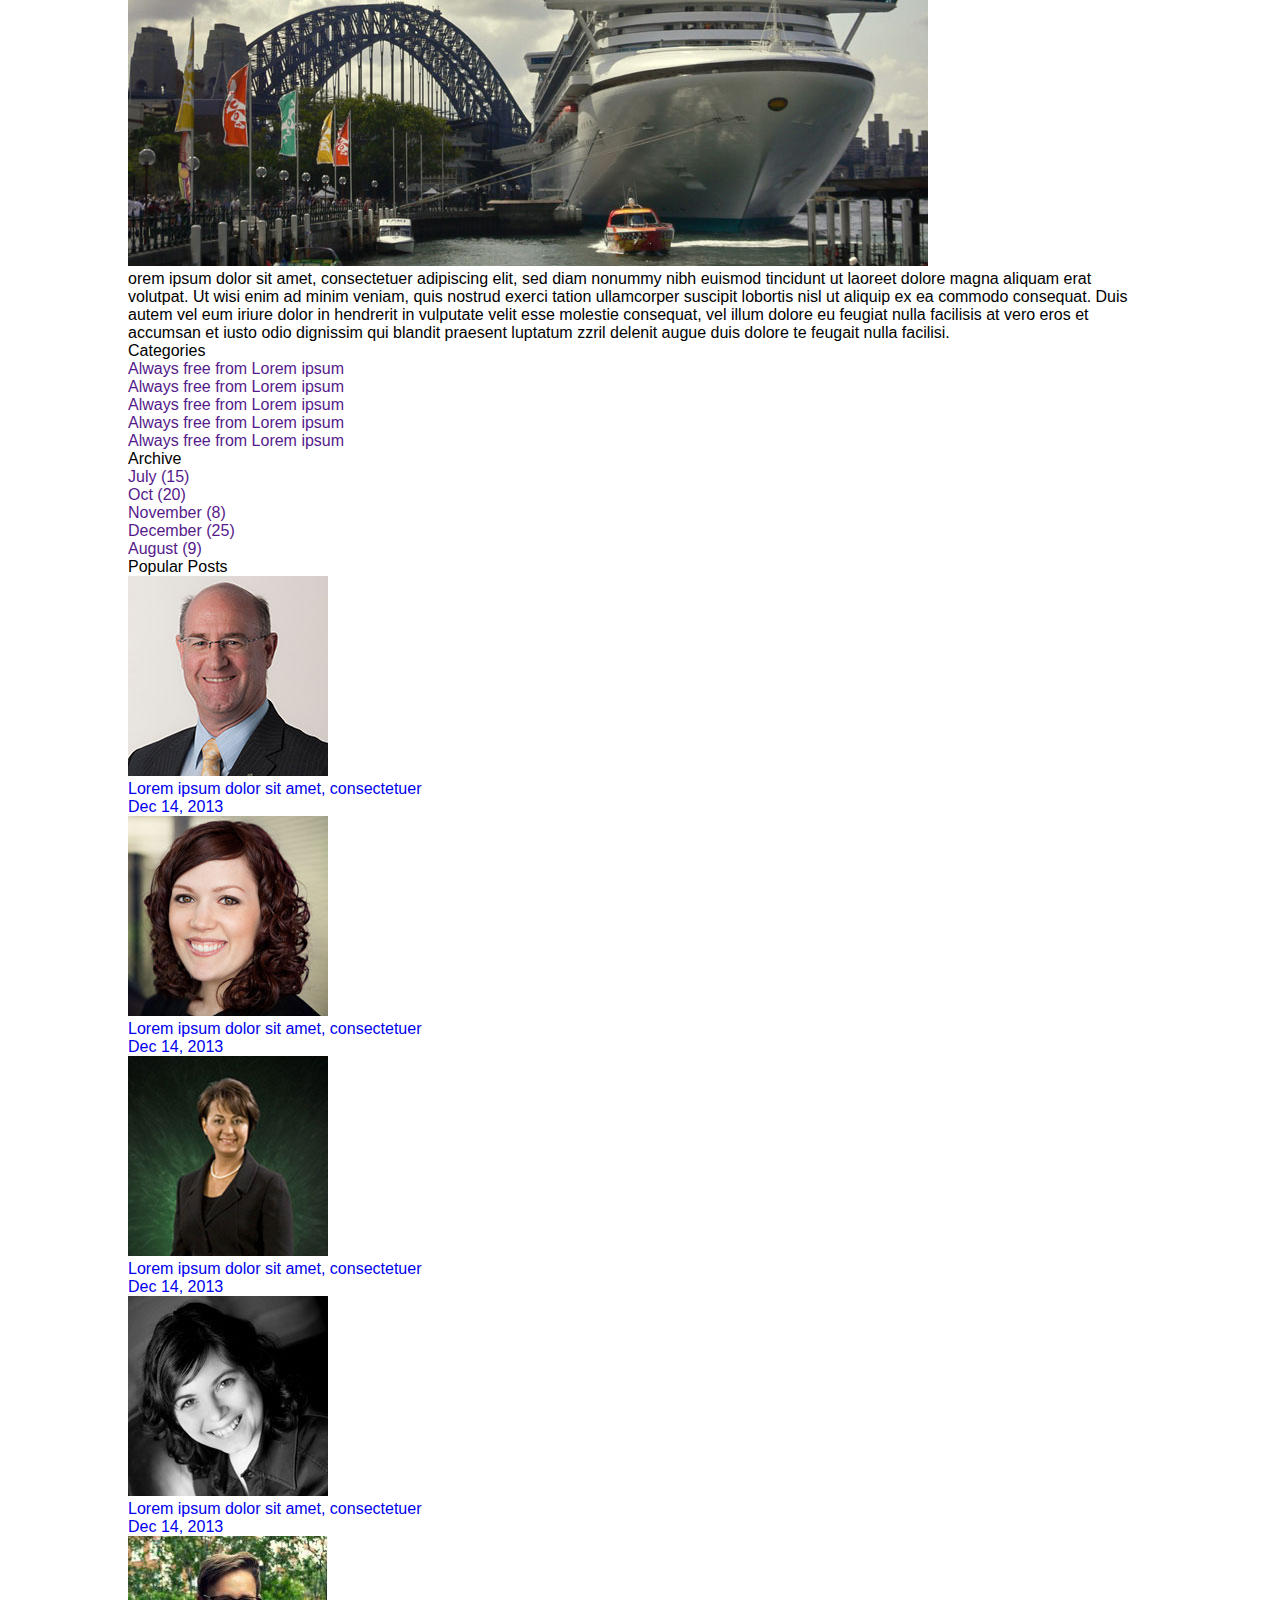
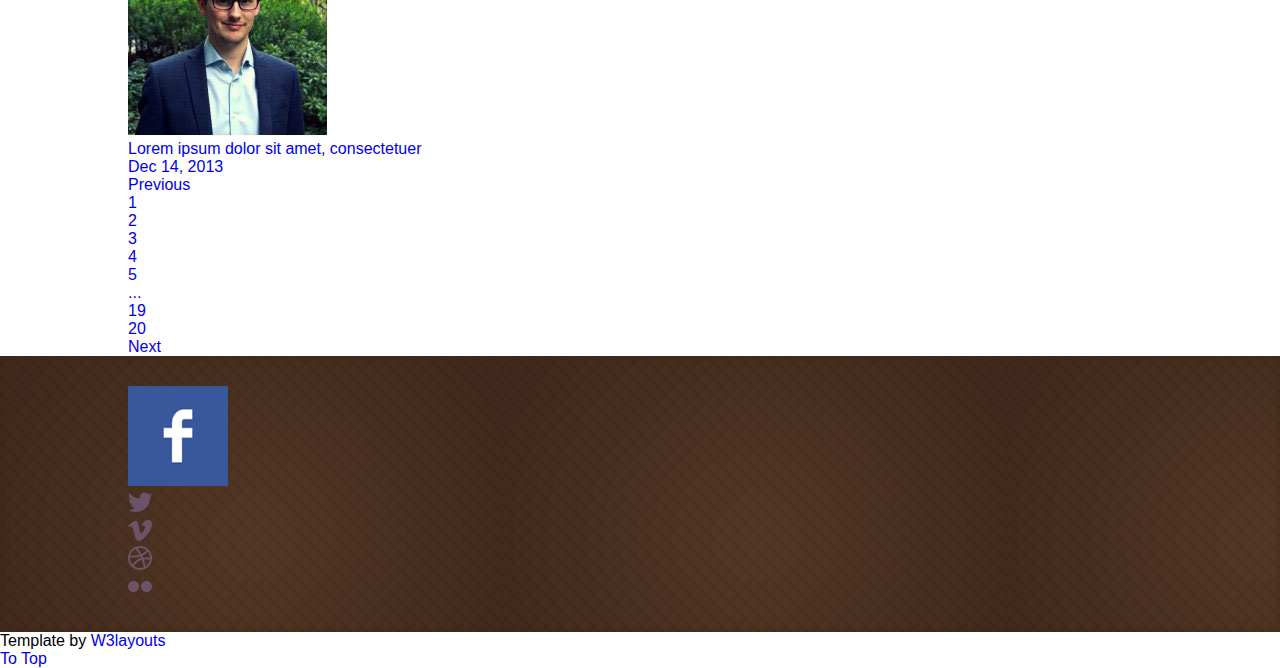
<file: verse.html>
<!--A Design by W3layouts
Author: W3layout
Author URL: http://w3layouts.com
License: Creative Commons Attribution 3.0 Unported
License URL: http://creativecommons.org/licenses/by/3.0/
-->
<!DOCTYPE HTML>
<html>
<head>
<title>The harbour Website Template | Home :: w3layouts</title>
<meta http-equiv="Content-Type" content="text/html; charset=utf-8" />
<meta name="viewport" content="width=device-width, initial-scale=1, maximum-scale=1">
<script type="application/x-javascript"> addEventListener("load", function() { setTimeout(hideURLbar, 0); }, false); function hideURLbar(){ window.scrollTo(0,1); } </script>
<link href='http://fonts.googleapis.com/css?family=Alegreya' rel='stylesheet' type='text/css'>
<link href='http://fonts.googleapis.com/css?family=Open+Sans:400,600' rel='stylesheet' type='text/css'>
<link rel="stylesheet" type="text/css" href="./css/style.css">
<!----menu_script---->
    <script src="./js/jquery.min.js"></script>
<script>
		$(function() {
			var pull 		= $('#pull');
				menu 		= $('nav ul');
				menuHeight	= menu.height();

			$(pull).on('click', function(e) {
				e.preventDefault();
				menu.slideToggle();
			});

			$(window).resize(function(){
        		var w = $(window).width();
        		if(w > 320 && menu.is(':hidden')) {
        			menu.removeAttr('style');
        		}
    		});
		});
</script>
</head>
<body>
<div class="header_bg">
	<!---start-wrap---->
<div class="wrap">
	<!-----start-header----->
	<div class="header">	
		<div class="logo">
			<a href="index.html"><img src="./images/logo1.png" title="logo" /></a>
		</div>	
	<div class="cssmenu">
			<ul>
				<li><a href="index.html">Home</a></li>
				<li><a href="about.html">About</a></li>
				<li><a href="musings.html">Musings</a></li>
				<li class="active"><a href="verse.html">Verse</a></li>
				<li><a href="prose.html">Prose</a></li>
				<li><a href="contact.html">Contact</a></li>
					<div class="clear"> </div>
			</ul>
	</div>
	
		<div class="clear"></div>
		<div class="top-nav">
		<nav class="clearfix">
				<ul>
				<li><a href="index.html">Home</a></li>
				<li><a href="about.html">About</a></li>
				<li><a href="musings.html">Musings</a></li>
				<li class="active"><a href="verse.html">Verse</a></li>
				<li><a href="prose.html">Prose</a></li>
				<li><a href="contact.html">Contact</a></li>
				<div class="clear"> </div>
			</ul>
				<a href="#" id="pull">Menu</a>
			</nav>
		</div>
	<div class="clear"></div>
	</div>
</div>
</div>
		<div class="header_bottom">
		</div>
		<!-----end-header-------->
		<div class="main1">
		 <div class="wrap">
			  <div class="single-wrapper">
			   <div class="single-blog">
			    <div class="images images1"><div class="single-img"><img src="./images/s2.jpg" alt=""/></div></div>
					<p class="blog-text">orem ipsum dolor sit amet, consectetuer adipiscing elit, sed diam nonummy nibh euismod tincidunt ut laoreet dolore magna aliquam erat volutpat. Ut wisi enim ad minim veniam, quis nostrud exerci tation ullamcorper suscipit lobortis nisl ut aliquip ex ea commodo consequat. Duis autem vel eum iriure dolor in hendrerit in vulputate velit esse molestie consequat, vel illum dolore eu feugiat nulla facilisis at vero eros et accumsan et iusto odio dignissim qui blandit praesent luptatum zzril delenit augue duis dolore te feugait nulla facilisi.</p>
					<div class="images images1"><div class="single-img"><img src="./images/s1.jpg" alt=""/></div></div>
					<p class="blog-text">orem ipsum dolor sit amet, consectetuer adipiscing elit, sed diam nonummy nibh euismod tincidunt ut laoreet dolore magna aliquam erat volutpat. Ut wisi enim ad minim veniam, quis nostrud exerci tation ullamcorper suscipit lobortis nisl ut aliquip ex ea commodo consequat..</p>
				<div class="images images1"><div class="single-img"><img src="./images/s3.jpg" alt=""/></div></div>
					<p class="blog-text">orem ipsum dolor sit amet, consectetuer adipiscing elit, sed diam nonummy nibh euismod tincidunt ut laoreet dolore magna aliquam erat volutpat. Ut wisi enim ad minim veniam, quis nostrud exerci tation ullamcorper suscipit lobortis nisl ut aliquip ex ea commodo consequat. Duis autem vel eum iriure dolor in hendrerit in vulputate velit esse molestie consequat, vel illum dolore eu feugiat nulla facilisis at vero eros et accumsan et iusto odio dignissim qui blandit praesent luptatum zzril delenit augue duis dolore te feugait nulla facilisi.</p>
					
				</div>
			   <div class="project-sidebar">
			   	<div class="grids">
			   		<div class="grid1">
				 	 <div class="project-list">
				     	<h4>Categories</h4>
						<ul class="blog-list">
						    <li><a href="">Always free from Lorem ipsum</a></li>
					        <li><a href="">Always free from Lorem ipsum</a></li>
					        <li><a href="">Always free from Lorem ipsum</a></li>
					        <li><a href="">Always free from Lorem ipsum</a></li>
					        <li><a href="">Always free from Lorem ipsum</a></li>
					    </ul>
					 </div>
					 </div>
					 <div class="grid1">
					  <div class="project-list">
				     	<h4>Archive</h4>
						<ul class="blog-list">
							<li><a href="">July (15)</a></li>
							<li><a href="">Oct (20)</a></li>
							<li><a href="">November (8)</a></li>
							<li><a href="">December (25)</a></li>
							<li><a href="">August (9)</a></li>
						</ul>
					 </div>
				 </div>
				  <div class="clear"> </div>
				 </div>
				 <div class="project-list1">
			     	<h4>Popular Posts</h4>
					<ul>
						<li><img src="./images/pic6.jpg" alt=""><p><a href="#">Lorem ipsum dolor sit amet, consectetuer</a></p>
							<span class="likes"><span class="link1"><a href="#">Dec 14, 2013</a></span></span><div class="clear"></div>
						</li>
						<li><img src="./images/pic7.jpg" alt=""><p><a href="#">Lorem ipsum dolor sit amet, consectetuer</a></p>
							<span class="likes"><span class="link1"><a href="#">Dec 14, 2013</a></span></span><div class="clear"></div>
						</li>
						<li><img src="./images/pic8.jpg" alt=""><p><a href="#">Lorem ipsum dolor sit amet, consectetuer</a></p>
							<span class="likes"><span class="link1"><a href="#">Dec 14, 2013</a></span></span><div class="clear"></div>
						</li>
						<li><img src="./images/pic9.jpg" alt=""><p><a href="#">Lorem ipsum dolor sit amet, consectetuer</a></p>
							<span class="likes"><span class="link1"><a href="#">Dec 14, 2013</a></span></span><div class="clear"></div>
						</li>
						<li><img src="./images/pic10.jpg" alt=""><p><a href="#">Lorem ipsum dolor sit amet, consectetuer</a></p>
							<span class="likes"><span class="link1"><a href="#">Dec 14, 2013</a></span></span><div class="clear"></div>
						</li>
					</ul>
				 </div>
			</div>
			<div class="clear"></div>
		  </div>
		  <ul class="dc_pagination dc_paginationA dc_paginationA06">
					    <li><a href="#" class="previous">Previous</a></li>
					    <li><a href="#">1</a></li>
					    <li><a href="#">2</a></li>
					    <li><a href="#" class="current">3</a></li>
					    <li><a href="#">4</a></li>
					    <li><a href="#">5</a></li>
					    <li><a href="#">...</a></li>
					    <li><a href="#">19</a></li>
					    <li><a href="#">20</a></li>
					    <li><a href="#" class="next">Next</a></li>
			        </ul>
  </div>
  </div>
   <!----start footer------>
			<div class="footer">
			<div class="wrap">
			<div class="social">
				<ul>
					<li><a href="#"><img src="./images/facebook.png"></a></li>
					<li><a href="#"><img src="./images/twitter.png"> </a></li>
					<li><a href="#"><img src="./images/vimeo.png"> </a></li>
					<li><a href="#"><img src="./images/dribbble.png"> </a></li>
					<li><a href="#"> <img src="./images/flickr.png"></a></li>
					<div class="clear"> </div>
				</ul>
			</div>
		</div>
		</div><!-- scroll_top_btn -->
		<script type="text/javascript" src="./js/move-top.js"></script>
		<script type="text/javascript" src="./js/easing.js"></script>
	    <script type="text/javascript">
			$(document).ready(function() {
			
				var defaults = {
		  			containerID: 'toTop', // fading element id
					containerHoverID: 'toTopHover', // fading element hover id
					scrollSpeed: 1200,
					easingType: 'linear' 
		 		};
				
				
				$().UItoTop({ easingType: 'easeOutQuart' });
				
			});
		</script>
		 <a href="#" id="toTop" style="display: block;"><span id="toTopHover" style="opacity: 1;"></span></a>
		<!--end scroll_top_btn -->
		<div class="copy-right">
			<p>Template by <a href="http://w3layouts.com/">W3layouts</a></p>	    
		</div>
</body>
</html>
</file>
<file: css/slider.css>
.cbp-bislideshow {
	list-style: none;
	width: 100%;
	height: 100%;
	position: fixed;
	top: 0;
	left: 0;
	z-index: -1;
	padding: 0;
	margin: 0;
}
.cbp-bislideshow li {
	position: absolute;
	width: 101%;
	height: 101%;
	top: -0.5%;
	left: -0.5%;
	opacity: 0;
	-webkit-transition: opacity 1s;
	-moz-transition: opacity 1s;
	transition: opacity 1s;
}
/* If background-size supported we'll add the images to the background of the li */
.backgroundsize .cbp-bislideshow li {
	-webkit-background-size: cover;
	-moz-background-size: cover;
	background-size: cover;
	background-position: center center;
}
/* ...and hide the images */
.backgroundsize .cbp-bislideshow li img {
	display: none;
}
.cbp-bislideshow li img {
	display: block;
	width: 100%;
}
.cbp-bicontrols {
	float:right;
	width:225px;
	margin:0;
	border-bottom: 2px ridge #6D4B4B;
}
.cbp-bicontrols span {
	float: left;
	width:50%;
	padding:50px 0;
	position: relative;
	cursor: pointer;
}
.cbp-bicontrols span.cbp-binext{
	background:url(../images/arrowup.png) no-repeat center #492e1d;
}
.cbp-bicontrols span.cbp-binext:hover{
	background:url(../images/arrowup.png) no-repeat center #3f271a;
}
.cbp-bicontrols span.cbp-biprev{
	background:url(../images/arrowdown.png) no-repeat center #492e1d;
}
.cbp-bicontrols span.cbp-biprev:hover{
	background:url(../images/arrowdown.png) no-repeat center #3f271a;
}
.cbp-bicontrols span.cbp-binext {
	float: right;
}
/* Fallback */

.no-js.no-backgroundsize .cbp-bislideshow li:first-child {
	opacity: 1;
}

.no-js.backgroundsize .cbp-bislideshow li:first-child img {
	display: block;
}
@media all and (max-width:320px){
   	.cbp-bicontrols span{
   		padding:30px 0;
   	}
   	.cbp-bicontrols{
   		width:195px;
   	}
}
</file>
<file: css/style.css>
/*
Author: W3layouts
Author URL: http://w3layouts.com
License: Creative Commons Attribution 3.0 Unported
License URL: http://creativecommons.org/licenses/by/3.0/
*/
/* reset */
html,body,div,span,applet,object,iframe,h1,h2,h3,h4,h5,h6,p,blockquote,pre,a,abbr,acronym,address,big,cite,code,del,dfn,em,img,ins,kbd,q,s,samp,small,strike,strong,sub,sup,tt,var,b,u,i,dl,dt,dd,ol,nav ul,nav li,fieldset,form,label,legend,table,caption,tbody,tfoot,thead,tr,th,td,article,aside,canvas,details,embed,figure,figcaption,footer,header,hgroup,menu,nav,output,ruby,section,summary,time,mark,audio,video{margin:0;padding:0;border:0;font-size:100%;font:inherit;vertical-align:baseline;}
article, aside, details, figcaption, figure,footer, header, hgroup, menu, nav, section {display: block;}
ol,ul{list-style:none;margin:0;padding:0;}
blockquote,q{quotes:none;}
blockquote:before,blockquote:after,q:before,q:after{content:'';content:none;}
table{border-collapse:collapse;border-spacing:0;}
/* start editing from here */
a{text-decoration:none;}
.txt-rt{text-align:right;}/* text align right */
.txt-lt{text-align:left;}/* text align left */
.txt-center{text-align:center;}/* text align center */
.float-rt{float:right;}/* float right */
.float-lt{float:left;}/* float left */
.clear{clear:both;}/* clear float */
.pos-relative{position:relative;}/* Position Relative */
.pos-absolute{position:absolute;}/* Position Absolute */
.vertical-base{	vertical-align:baseline;}/* vertical align baseline */
.vertical-top{	vertical-align:top;}/* vertical align top */
.underline{	padding-bottom:5px;	border-bottom: 1px solid #eee; margin:0 0 20px 0;}/* Add 5px bottom padding and a underline */
nav.vertical ul li{	display:block;}/* vertical menu */
nav.horizontal ul li{	display: inline-block;}/* horizontal menu */
img{max-width:100%;}
/*end reset*/
@font-face {
      font-family: 'caviar_dreamsregular';
      src: url(../fonts/CaviarDreams-webfont.ttf) format('truetype');
}
@font-face {
    font-family: 'fontleroybrownregular';
    src:url(../fonts/FontleroyBrown-webfont.ttf) format('truetype');
}
body{
	 font-family:Arial, Helvetica, sans-serif;
	  background:url(../images/2.jpg) no-repeat center fixed;
     -webkit-background-size: cover;
	 -moz-background-size: cover;
	-o-background-size: cover;
	 background-size: cover;
	 background-position: center;
 }
 .wrap {
	width:80%;
	margin: 0 auto;
	transition:all .2s linear;
	-moz-transition:all .2s linear;/* firefox */
	-webkit-transition:all .2s linear; /* safari and chrome */
	-o-transition:all .2s linear; /* opera */
	-ms-transition:all .2s linear;
}
.header{
	 float:right;
	 width:225px;
	 clear:both;
}
.header_top{
	background:url(../images/bg.png);
}
.menu {
	padding:100px 0;	
}
.menu li a{
  display:block;
  font-size:1em;
  color:#A3793D;
  font-family: 'caviar_dreamsregular';
  padding:10px 0px;
  text-align:center;
  text-transform:uppercase;
	 -webkit-transition: all .9s;
	-moz-transition: all .9s;
	-o-transition: all .9s;
	-ms-transition: all .9s;
	transition: all .9s;
}
.menu li:hover a{
  background:url(../images/menu-hover.png) center ;
  color:#FFF;
}
.logo {
	background:#FFF;
	text-align:center;
	padding:50px 0;
}
/**** Content *****/
.introduction {
	padding: 30px 0;
	background:rgba(39, 22, 11, 0.91);
	clear:both;
}
.section {
	clear: both;
	padding: 0px;
	margin: 0px;
}
.group:before,
.group:after {
    content:"";
    display:table;
}
.group:after {
    clear:both;
}
.group {
    zoom:1;
}
.cont{
	display: block;
	float:left;
	margin: 1% 0 1% 0;
}
.rsidebar{
	display: block;
	float:left;
	margin: 1% 1.6% 1% 0;
} 	
.introduction_desc {
	width: 63.1%;
	padding:1.5%; 
}
.introduction_img {
	width: 29.2%;
	padding:0 1.5%; 
}
.introduction-img img{
	border-radius:15em;
	-webkit-border-radius:15em;
	-moz-border-radius:15em;
	-o-border-radius:15em;
	border:5px solid #4D2E1C;
}
.introduction  h1{
	font-family: 'caviar_dreamsregular';
	font-size:4.5em;
	color:#FFF;
}
.introduction  h1 span{
	color:#A5793A;
}
.introduction  p{
	font-family: 'caviar_dreamsregular';
	font-size:1.5em;
	color:#EEE;
	padding-top:10px;
	line-height:1.6em;
}
/**** Footer *****/
.footer{
	padding:30px 0;
	background:url(../images/bg.png);
	clear:both;	
	box-shadow:inset 0px 0px 5px rgba(56, 40, 15, 0.6);
	-webkit-box-shadow:inset 0px 0px 5px rgba(56, 40, 15, 0.6);
	-moz-box-shadow:inset 0px 0px 5px rgba(56, 40, 15, 0.6);
	-o-box-shadow:inset 0px 0px 5px rgba(56, 40, 15, 0.6);
}
.copy_right{
	text-align:right;
 }
 .copy_right h4{
	font-size:0.85em;
	color:#FFF;
	font-family: 'caviar_dreamsregular';
 }
 .copy_right h4 span{
 	text-transform: uppercase;
	font-size: 3em;
	color:#AA7A3D;
	vertical-align:middle;
 }
 .copy_right h4 a{
   color:#EEE;
   text-decoration:underline;
   transition: all 300ms!important;
	-webkit-transition: all 300ms!important;
	-moz-transition: all 300ms!important;
 }
 .copy_right h4 a:hover{
 	color:#FFF;
	text-decoration:none;
 }
 /***** ABout ******/
.content_top{
	padding: 30px 0;
	background:rgba(39, 25, 16, 0.91);
	clear:both;
}
/*  GRID OF THREE   ============================================================================= */
.section {
	clear: both;
	padding: 0px;
	margin: 0px;
}
.group:before,
.group:after {
    content:"";
    display:table;
}
.group:after {
    clear:both;
}
.group {
    zoom:1;
}
.col_1_of_3{
	display: block;
	float:left;
	margin: 1% 0 1% 1.6%;
}
.col_1_of_3:first-child { margin-left: 0; }

.span_1_of_3 {
	width: 29.2%;
	padding:1.5%; 
}
.content_top h3{
	font-size:2.5em;
	color:#AA7A3D;
	padding: 5px 0;
	font-family: 'caviar_dreamsregular';
	border-bottom:1px solid rgba(92, 49, 49, 0.29);
	padding-bottom:10px;
}
.span_1_of_3  p{
	font-size:0.85em;
	color:#664617;
	line-height: 1.8em;
	padding:5px 0;	
}
.span_1_of_3 p span {
	font-size:1.2em;
	color:#FFF;
	font-family: 'caviar_dreamsregular';
}
.achive_list ul{
	float:left;
	width:48%;
}
.achive_list ul.list2{
	margin-left:4%;
}
.achive_list li a{
	color:#CCC;
	font-size:1em;
	display:block;
	font-family: 'caviar_dreamsregular';
	background: url(../images/list-icon.png) no-repeat 0;
	padding:8px 0 8px 15px;
	transition: 0.5s ease;
	-moz-transition: 0.5s ease;
	-o-transition: 0.5s ease;
	-webkit-transition: 0.5s ease;
}
.achive_list li a:hover{
	color:#FFF;
	text-decoration:underline;
}
.sub_grid {
	border-bottom:1px dashed rgba(92, 49, 49, 0.29);
	padding:15px 0;
}
.sub_grid_data h4 a{
	color: #B9B9B9;
	font-size:1.2em;
	font-family: 'caviar_dreamsregular';
	background: url(../images/list-icon.png) no-repeat 0 6px;
	padding: 0px 0 0px 15px;
	transition: 0.5s ease;
	-moz-transition: 0.5s ease;
	-o-transition: 0.5s ease;
	-webkit-transition: 0.5s ease;
}
.sub_grid_data h4 a:hover{
	color:#FFF;
}
.sub_grid_data p {
	font-size:0.85em;
	color:#664617;
	line-height: 1.8em;
	padding:5px 0;
}
.catch-me{
	text-align:center;
	padding:30px 0px;
}
.catch-me ul li{
	display:inline-block;
}
.catch-me h3{
	font-family: 'caviar_dreamsregular';
	color: #FFF;
	font-size:3em;
	padding-bottom:12px;
	text-transform: uppercase;
	border:none;
}
.catch-me p{
	color:#EEE;
	font-size:0.85em;
	line-height: 1.8em;
	width:70%;
	margin: 0 auto;
	padding-bottom:25px;
}
.catch-me ul li a{
	display: block;
	margin: 0px 10px;
}
.catch-me ul li a img{
	border-radius:5em;
	-webkit-border-radius:5em;
	-moz-border-radius:5em;
	-o-border-radius: 5em;	
}
/****** Gallery ****/
/*  GRID OF Four   ============================================================================= */
.section {
	clear: both;
	padding: 0px;
	margin: 0px;
}
.group:before,
.group:after {
    content:"";
    display:table;
}
.group:after {
    clear:both;
}
.group {
    zoom:1;
}
.grid_1_of_4{
	display: block;
	float:left;
	margin: 2% 0 2% 1.6%;
}
.grid_1_of_4:first-child { 
	margin-left: 0; 
} 
.images_1_of_4 {
	width:23%;
	position:relative;
}
.images_1_of_4  img{
	max-width:100%;
	display:block;
	padding:4px;
	background:#4D2E1C;
	border:1px solid #4D2E1C;
}
.zoom-icon {
	position: absolute;
	opacity: 0;
	filter: alpha(opacity=0);
	-ms-filter: "progid:DXImageTransform.Microsoft.Alpha(opacity=0)";
	background: rgba(64, 72, 109, 0.61);
	display: block;
	left: 0;
	top: -152px;
	width: 290px;
	height: 219px;
	background: url(../images/zoom.png) center center no-repeat;
	cursor: pointer;
	-webkit-transition: all .2s ease-in-out;
	-moz-transition: all .2s ease-in-out;
	-o-transition: all .2s ease-in-out;
}
.images_1_of_4 .zoom-icon {
	top: -50px;
	width:100%;
	height: 182px;	
}
.images_1_of_4 a:hover .zoom-icon {
	top: 0;
	opacity: 1;
	filter: alpha(opacity=99); /* internet explorer */
	-ms-filter: "progid:DXImageTransform.Microsoft.Alpha(opacity=99)"; /*IE8*/
}
/*  Contact Form  ============================================================================= */
.section {
	clear: both;
	padding: 0px;
	margin: 0px;
}
.group:before,
.group:after {
    content:"";
    display:table;
}
.group:after {
    clear:both;
}
.group {
    zoom:1;
}
.col{
	display: block;
	float:left;
	margin: 1% 0 1% 1.6%;
}
.col:first-child{
	margin-left:0;
}	
.span_2_of_3 {
	width: 63.1%;
	padding:1.5%; 
}
.span_1_of_3 {
	width: 29.2%;
	padding:1.5%; 
}
.contact-form{
	position:relative;
	padding-bottom:30px;
	margin-top:15px;
}
.contact-form div{
	padding:3px 0;
}
.contact-form span{
	display:block;
	font-size:0.8125em;
	color:#8F5B0F;
	padding-bottom:5px;
	font-family :verdana, arial, helvetica, helve, sans-serif;
}
.contact-form input[type="text"],.contact-form textarea{
		    padding:8px;
			display:block;
			width:95%;
			background:#1F1200;
			border: 1px solid rgba(255, 255, 255, 0);
			outline:none;
			color:#FFF;
			font-size:1.1em;
			font-family:Arial, Helvetica, sans-serif;
			-webkit-appearance:none;
			transition: border-color 0.3s;
			-o-transition: border-color 0.3s;
			-ms-transition: border-color 0.3s;
			-moz-transition: border-color 0.3s;
			-webkit-transition: border-color 0.3s;
}
.contact-form textarea{
		resize:none;
		height:120px;		
}
.contact-form input[type="text"]:focus,.contact-form textarea:focus{
	border:1px solid rgba(170, 122, 61, 0.34);
}
.contact-form input[type="submit"]{
	font-size:1em;
	cursor: pointer;
	text-transform: uppercase;
	color:#FFF;
	padding:10px 20px;
	border: 0;
	-moz-background-clip: padding;
	-webkit-background-clip: padding-box;
	background-clip: padding-box;
	-webkit-appearance: none;
	transition: all .5s;
	-webkit-transition: all .5s;
	background-color:#AD6A0A;
	font-family:Arial, Helvetica, sans-serif;
	-webkit-appearance:none;
    position:absolute;
    right:0;
}
.contact-form input[type="submit"]:hover{
	    padding: 10px 35px;
	    color:#AD6A0A;
		background:#FFF;
}
.company_address{
	padding-top:5px;
}
.company_address h5{
	font-size:.85em;
	color:#FFF;
	font-weight:bold;
}
.company_address p{
	font-size:0.8125em;
	color:#664617;
	padding:5px 0;
	font-family :verdana, arial, helvetica, helve, sans-serif;
}
.company_address p span{
	text-decoration:underline;
	color:#885A16;
	cursor:pointer;
}
.company_address p span:hover{
	color:#FFF;
}
.map{
	margin:15px 0;
}
/**************** Media Quries ************************/
 @media all and (max-width:1024px){
 	.wrap{
 		width:90%;
 	}
 	.introduction h1{
 		font-size:3.5em;
 	}
 	.introduction p{
 		font-size:1.2em;
 	}
 	.images_1_of_4 .zoom-icon{
 		height:145px;
 	}
 }
 @media all and (max-width:800px){
 	.wrap{
 		width:95%;
 	}
 	.menu{
 		padding:50px 0;
 	}
 	.introduction h1{
 		font-size:3em;
 	}
 	.introduction p{
 		font-size:1em;
 	}
 	.images_1_of_4 .zoom-icon{
 		height:135px;
 	}
 }
 @media all and (max-width:640px){
 	.wrap{
 		width:95%;
 	}
 	.logo{
 		padding:20px 0;
 	}
 	.introduction{
 		padding:10px 0;
 	}
 	.introduction h1{
 		font-size:2.4em;
 	}
 	.span_1_of_3{
 		width:94%;
 		padding:3%;
 	}
 	.col_1_of_3{
 		margin:0;
 	}
 	.catch-me{
 		padding:10px 0;
 	}
 	.catch-me p{
 		width:100%;
 	}
 	.col{
 		margin:0;
 	}
 	.span_2_of_3{
 		width:94%;
 		padding:3%;
 	}
 	.grid_1_of_4{
 		margin:0;
 	}
}
 @media all and (max-width:480px){
 	.wrap{
 		width:95%;
 	}
 	.introduction h1{
 		font-size:2.6em;
 	}
 	.images_1_of_4{
 		width:94%;
 		padding:3%;
 	}
 	.images_1_of_4 a:hover .zoom-icon{
 		top:75px;
 	}
}
@media all and (max-width:320px){
 	.wrap{
 		width:95%;
 	}
 	.introduction_img,.introduction_desc{
 		width:94%;
 		padding:3%;
 		text-align:center;
 	}
 	.rsidebar,.cont{
 		margin:0;
 	}
 	.logo h1 a{
 		font-size:4em;
 	}
 	.header{
 		width:195px;
 	}
 	.menu{
 		padding:30px 0;
 	}
 	.catch-me ul li {
 		width:32%;
    }
    .catch-me ul li a{
    	margin:0 5px;
    }
    .images_1_of_4 a:hover .zoom-icon{
    	top:40px;
    }
}
</file>
